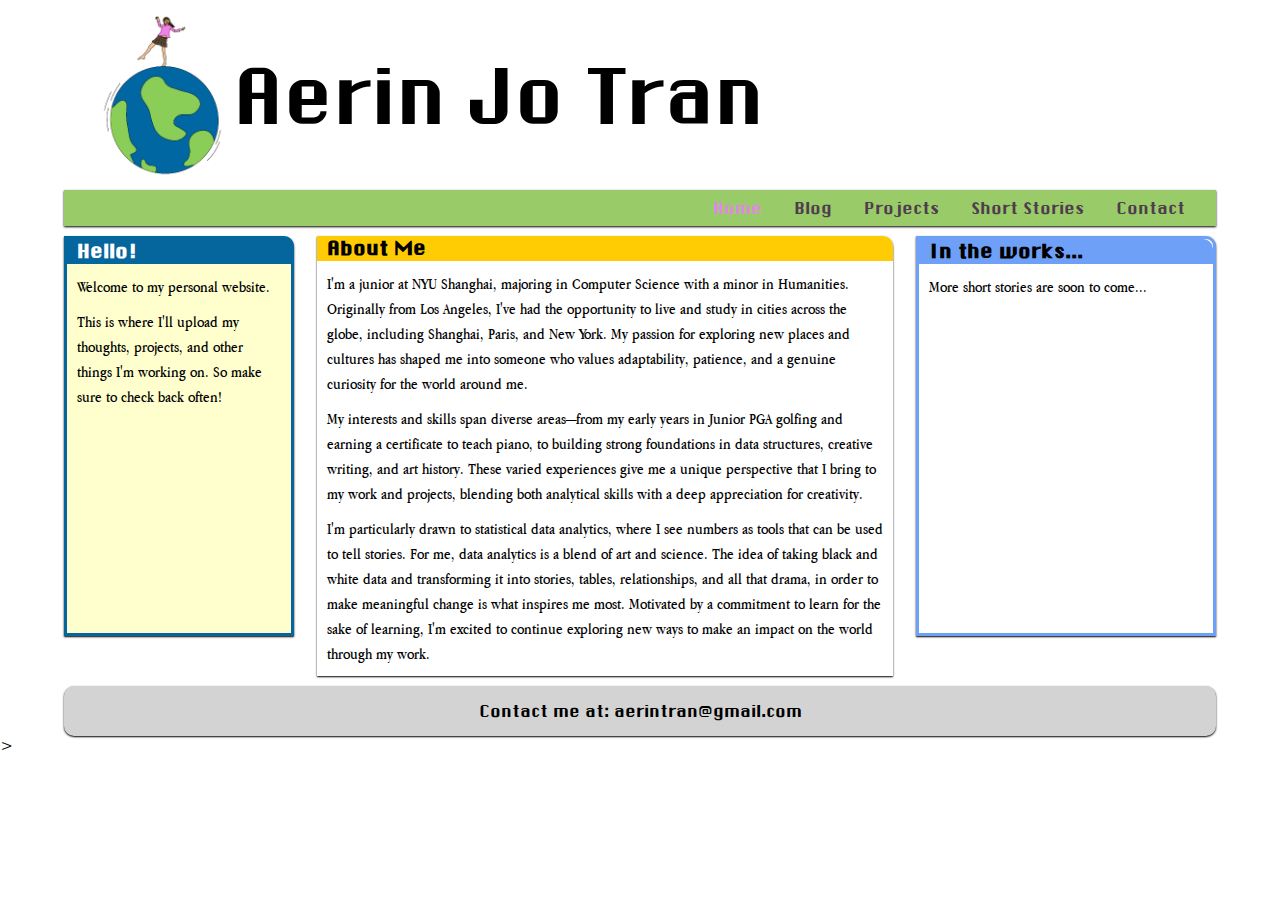
<file: index.html>
<!DOCTYPE html>
<html lang="en">
<html>
    <head>
        <meta charset="UTF-8">
        <title>Aerin Jo Tran</title>
        <link rel="stylesheet" href="app.css"/>
    </head>
    <div id="wrapper-div">

    <body>
        <div id="logo-div">
            <img src="images/logo_image.png" alt="logo" style="float: left; margin-left: 10px; height: 170px;">
            Aerin Jo Tran
        </div>

        <nav class="navbar">
            <div class="container">
          
              <div class="navbar-menu" id="open-navbar1">
                <ul class="navbar-nav">
                  <li class="nav-item" id="home"><a href="index.html">Home</a></li>
                  <li class="nav-item" id="blog"><a href="blog.html">Blog</a></li>
                  <li class="nav-item" id="projects"><a href="projects.html">Projects</a></li>
                  <li class="nav-item" id="research"><a href="short_stories.html">Short Stories</a></li>
                  <li class="nav-item" id="contact"><a href="contact_me.html">Contact</a></li>
                </ul>
              </div>
            </div>
        </nav>            


        <div id="main-div" class="clearfix">
            <div id="sidebar-div">
                <div id="sidebarTitle-div">
                    <h3>Hello!</h3>
                </div>
                <p>
                    Welcome to my personal website.
                </p>
                <p>
                    This is where I'll upload my thoughts, projects, and other things I'm working on. So make sure 
                    to check back often!
                </p>
            </div>
            <div id="new-div">
                <div id="newTitle-div">
                    <h3>In the works...</h3>
                </div>
                <p>
                    More short stories are soon to come...
                </p>

            </div>
            <div id="body-div">
                <div id="bodyTitle-div">
                    <h3>About Me</h3>
                </div>
                <p>
                    I'm a junior at NYU Shanghai, majoring in Computer Science with a minor in Humanities. Originally 
                    from Los Angeles, I've had the opportunity to live and study in cities across the globe, including Shanghai, 
                    Paris, and New York. My passion for exploring new places and cultures has shaped
                     me into someone who values adaptability, patience, and a genuine curiosity for the world around 
                     me.
                </p>
                <p>
                    My interests and skills span diverse areas—from my early years in Junior PGA golfing and earning a 
                    certificate to teach piano, to building strong foundations in data structures, creative writing, 
                    and art history. These varied experiences give me a unique perspective that I bring to my work and 
                    projects, blending both analytical skills with a deep appreciation for creativity.
                </p>
                <p>
                    I'm particularly drawn to statistical data analytics, where I see numbers as tools that can be used to tell stories. 
                    For me, data analytics is a blend of art and science. The idea of taking black and white data and transforming it into 
                    stories, tables, relationships, and all that drama, in order to make meaningful change is what inspires me most. 
                    Motivated by a commitment to learn for the sake of learning, I'm excited to continue exploring new ways to make an 
                    impact on the world through my work.
                </p>

    
            </div>
        </div>
        <div id="footer-div">
            Contact me at: aerintran@gmail.com  
        </div>
    </div>
    </body>
    <script src="app.js">  </script>>
</html>
</file>
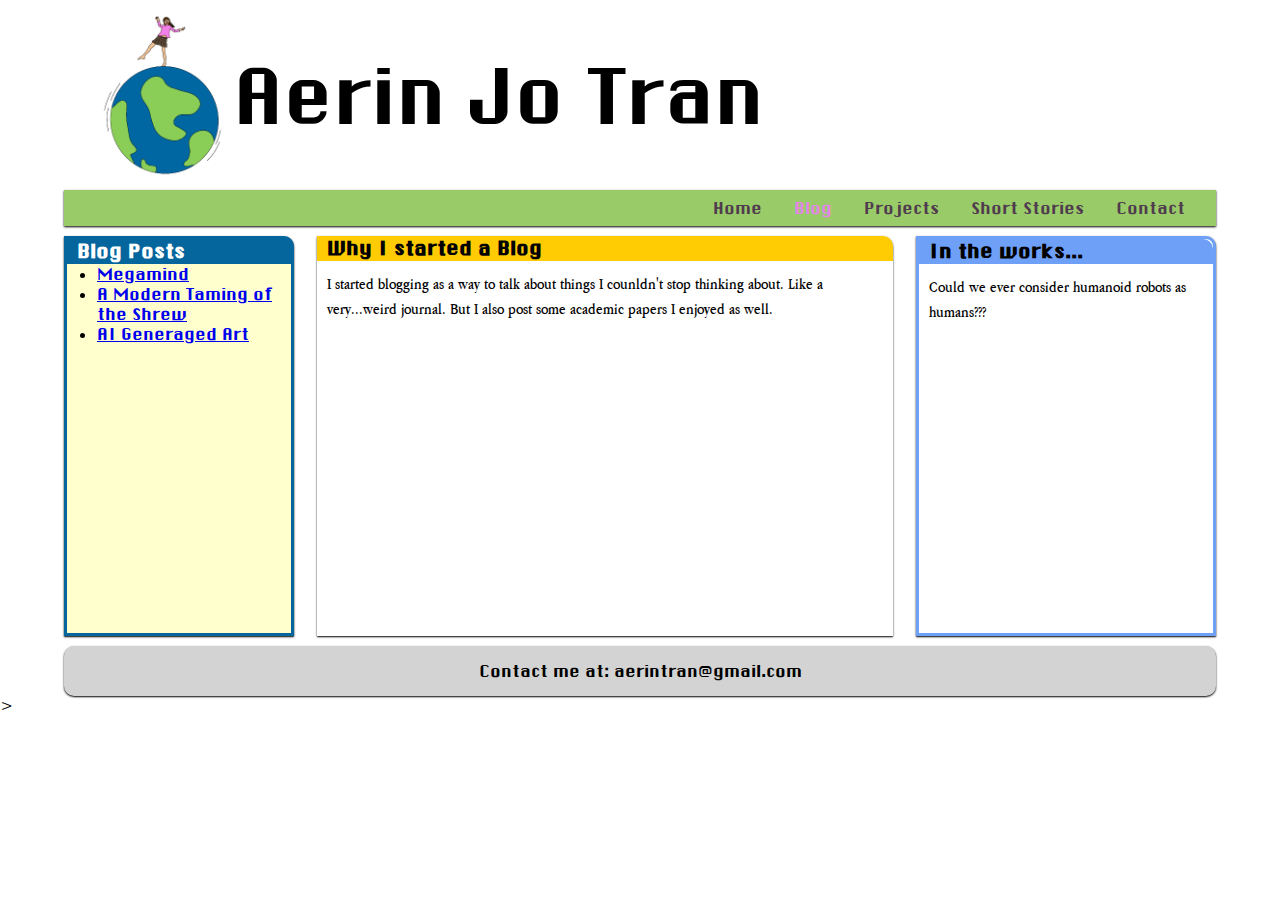
<file: blog.html>
<!DOCTYPE html>
<html lang="en">
<html>
    <head>
        <meta charset="UTF-8">
        <title>Aerin Jo Tran</title>
        <link rel="stylesheet" href="app.css"/>
    </head>
    <div id="wrapper-div">

    <body>
        <div id="logo-div">
            <img src="images/logo_image.png" alt="logo" style="float: left; margin-left: 10px; height: 170px;">
            Aerin Jo Tran
        </div>

        <nav class="navbar">
            <div class="container">
          
              <div class="navbar-menu" id="open-navbar1">
                <ul class="navbar-nav">
                  <li class="nav-item" id="home"><a href="index.html">Home</a></li>
                  <li class="nav-item" id="blog"><a href="blog.html">Blog</a></li>
                  <li class="nav-item" id="projects"><a href="projects.html">Projects</a></li>
                  <li class="nav-item" id="research"><a href="short_stories.html">Short Stories</a></li>
                  <li class="nav-item" id="contact"><a href="contact_me.html">Contact</a></li>
                </ul>
              </div>
            </div>
        </nav>            


        <div id="main-div" class="clearfix">
            <div id="sidebar-div">
                <div id="sidebarTitle-div">
                    <h3>Blog Posts</h3>
                </div>
                <ul>
                    <li><a href="post1.html">Megamind</a></li>
                    <li><a href="post2.html">A Modern Taming of the Shrew</a></li>
                    <li><a href="post3.html">AI Generaged Art</a></li>
                </ul>
            </div>
            <div id="new-div">
                <div id="newTitle-div">
                    <h3>In the works...</h3>
                </div>
                <p>
                    Could we ever consider humanoid robots as humans???
                </p>

            </div>
            <div id="body-div">
                <div id="bodyTitle-div">
                    <h3>Why I started a Blog</h3>
                </div>
                <p>
                    I started blogging as a way to talk about things I counldn't stop thinking about. Like a very...weird 
                    journal. But I also post some academic papers I enjoyed as well.
                </p>

    
            </div>
        </div>
        <div id="footer-div">
            Contact me at: aerintran@gmail.com  
        </div>
    </div>
    </body>
    <script src="app.js">  </script>>
</html>
</file>
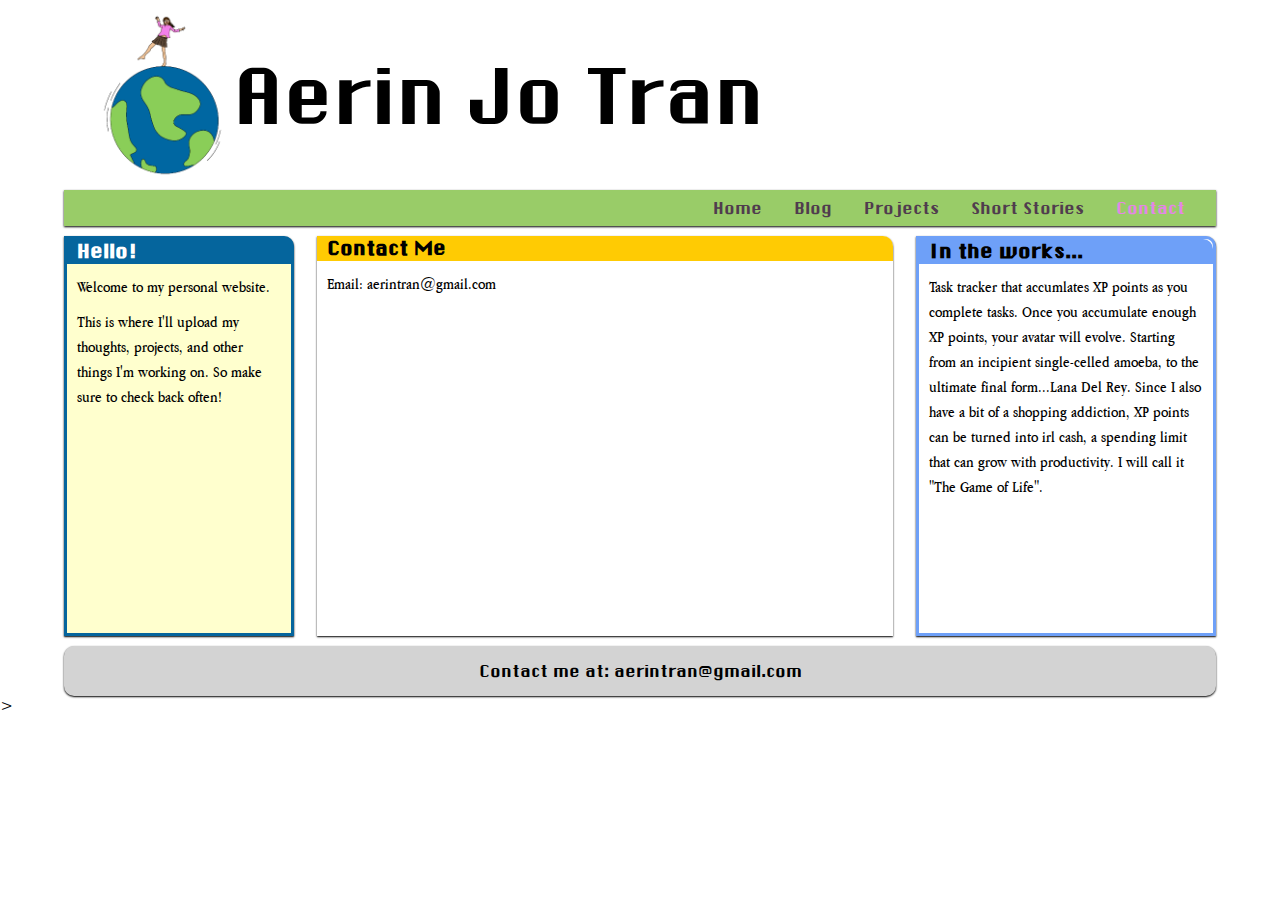
<file: contact_me.html>
<!DOCTYPE html>
<html lang="en">
<html>
    <head>
        <meta charset="UTF-8">
        <title>Aerin Jo Tran</title>
        <link rel="stylesheet" href="app.css"/>
    </head>
    <div id="wrapper-div">

    <body>
        <div id="logo-div">
            <img src="images/logo_image.png" alt="logo" style="float: left; margin-left: 10px; height: 170px;">
            Aerin Jo Tran
        </div>

        <nav class="navbar">
            <div class="container">
          
              <div class="navbar-menu" id="open-navbar1">
                <ul class="navbar-nav">
                  <li class="nav-item" id="home"><a href="index.html">Home</a></li>
                  <li class="nav-item" id="blog"><a href="blog.html">Blog</a></li>
                  <li class="nav-item" id="projects"><a href="projects.html">Projects</a></li>
                  <li class="nav-item" id="research"><a href="short_stories.html">Short Stories</a></li>
                  <li class="nav-item" id="contact"><a href="contact_me.html">Contact</a></li>
                </ul>
              </div>
            </div>
        </nav>            


        <div id="main-div" class="clearfix">
            <div id="sidebar-div">
                <div id="sidebarTitle-div">
                    <h3>Hello!</h3>
                </div>
                <p>
                    Welcome to my personal website.
                </p>
                <p>
                    This is where I'll upload my thoughts, projects, and other things I'm working on. So make sure 
                    to check back often!
                </p>
            </div>
            <div id="new-div">
                <div id="newTitle-div">
                    <h3>In the works...</h3>
                </div>
                <p>
                    Task tracker that accumlates XP points as you complete tasks. Once you accumulate enough XP points, your
                    avatar will evolve. Starting from an incipient single-celled amoeba, to the ultimate final form...Lana 
                    Del Rey. Since I also have a bit of a shopping addiction, XP points can be turned into irl cash, a 
                    spending limit that can grow with productivity. I will call it "The Game of Life".
                </p>

            </div>
            <div id="body-div">
                <div id="bodyTitle-div">
                    <h3>Contact Me</h3>
                </div>
                <p>
                    Email: aerintran@gmail.com

                </p>
                <a href="#" target="_blank" class="social-icon social-icon--facebook"></a>


    
            </div>
        </div>
        <div id="footer-div">
            Contact me at: aerintran@gmail.com  
        </div>
    </div>
    </body>
    <script src="app.js">  </script>>
</html>
</file>
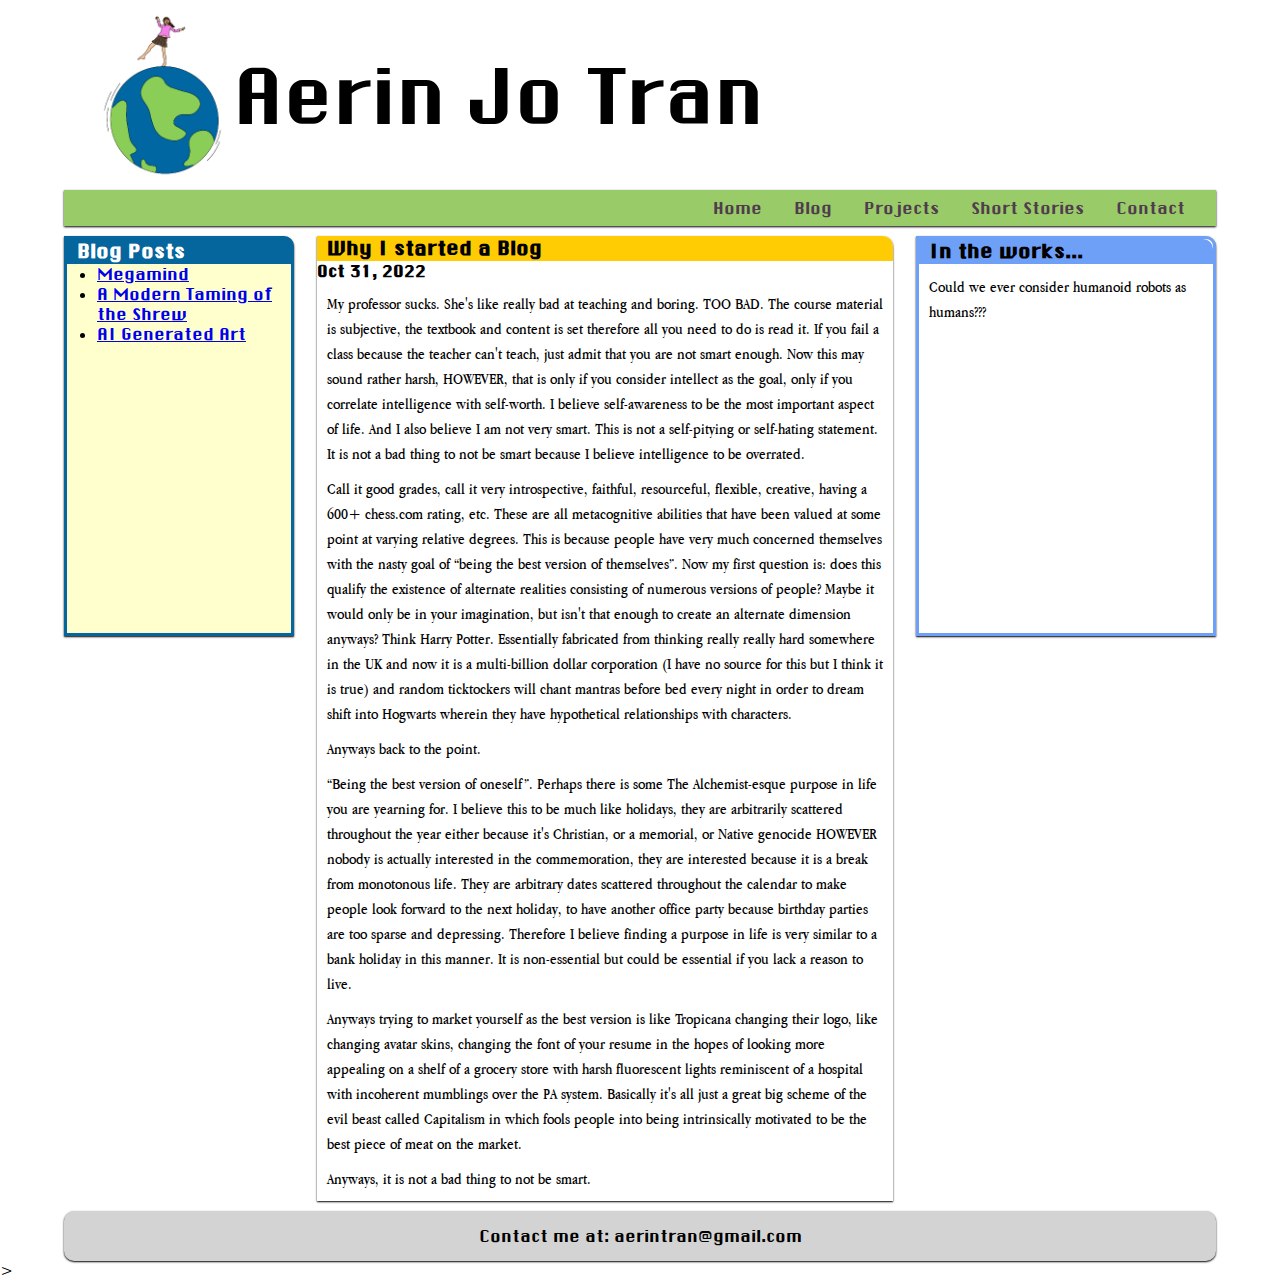
<file: post1.html>
<!DOCTYPE html>
<html lang="en">
<html>
    <head>
        <meta charset="UTF-8">
        <title>Aerin Jo Tran</title>
        <link rel="stylesheet" href="app.css"/>
    </head>
    <div id="wrapper-div">

    <body>
        <div id="logo-div">
            <img src="images/logo_image.png" alt="logo" style="float: left; margin-left: 10px; height: 170px;">
            Aerin Jo Tran
        </div>

        <nav class="navbar">
            <div class="container">
          
              <div class="navbar-menu" id="open-navbar1">
                <ul class="navbar-nav">
                  <li class="nav-item" id="home"><a href="index.html">Home</a></li>
                  <li class="nav-item" id="blog"><a href="blog.html">Blog</a></li>
                  <li class="nav-item" id="projects"><a href="projects.html">Projects</a></li>
                  <li class="nav-item" id="research"><a href="short_stories.html">Short Stories</a></li>
                  <li class="nav-item" id="contact"><a href="contact_me.html">Contact</a></li>
                </ul>
              </div>
            </div>
        </nav>            


        <div id="main-div" class="clearfix">
            <div id="sidebar-div">
                <div id="sidebarTitle-div">
                    <h3>Blog Posts</h3>
                </div>
                <ul>
                    <li><a href="post1.html">Megamind</a></li>
                    <li><a href="post2.html">A Modern Taming of the Shrew</a></li>
                    <li><a href="post3.html">AI Generated Art</a></li>
                </ul>
            </div>
            <div id="new-div">
                <div id="newTitle-div">
                    <h3>In the works...</h3>
                </div>
                <p>
                    Could we ever consider humanoid robots as humans???
                </p>

            </div>
            <div id="body-div">
                <div id="bodyTitle-div">
                    <h3>Why I started a Blog</h3>
            </div>
            <h4>Oct 31, 2022</h4>
            <p>
              My professor sucks. She's like really bad at teaching and boring. TOO BAD. The course material is subjective, the textbook and content is set therefore all you need to do is read it. If you fail a class because the teacher can't teach, just admit that you are not smart enough. Now this may sound rather harsh, HOWEVER, that is only if you consider intellect as the goal, only if you correlate intelligence with self-worth. I believe self-awareness to be the most important aspect of life. And I also believe I am not very smart. This is not a self-pitying or self-hating statement. It is not a bad thing to not be smart because I believe intelligence to be overrated.
            </p>
            <p>
              Call it good grades, call it very introspective, faithful, resourceful, flexible, creative, having a 600+ chess.com rating, etc. These are all metacognitive abilities that have been valued at some point at varying relative degrees. This is because people have very much concerned themselves with the nasty goal of “being the best version of themselves”. Now my first question is: does this qualify the existence of alternate realities consisting of numerous versions of people? Maybe it would only be in your imagination, but isn't that enough to create an alternate dimension anyways? Think Harry Potter. Essentially fabricated from thinking really really hard somewhere in the UK and now it is a multi-billion dollar corporation (I have no source for this but I think it is true) and random ticktockers will chant mantras before bed every night in order to dream shift into Hogwarts wherein they have hypothetical relationships with characters.
            </p>
            <p>
              Anyways back to the point.
            </p>
            <p> 
              “Being the best version of oneself”. Perhaps there is some The Alchemist-esque purpose in life you are yearning for. I believe this to be much like holidays, they are arbitrarily scattered throughout the year either because it's Christian, or a memorial, or Native genocide HOWEVER nobody is actually interested in the commemoration, they are interested because it is a break from monotonous life. They are arbitrary dates scattered throughout the calendar to make people look forward to the next holiday, to have another office party because birthday parties are too sparse and depressing. Therefore I believe finding a purpose in life is very similar to a bank holiday in this manner. It is non-essential but could be essential if you lack a reason to live.
            </p>
            <p>
              Anyways trying to market yourself as the best version is like Tropicana changing their logo, like changing avatar skins, changing the font of your resume in the hopes of looking more appealing on a shelf of a grocery store with harsh fluorescent lights reminiscent of a hospital with incoherent mumblings over the PA system. Basically it's all just a great big scheme of the evil beast called Capitalism in which fools people into being intrinsically motivated to be the best piece of meat on the market.
            </p>
            <p>
              Anyways, it is not a bad thing to not be smart.
            </p>
    
            </div>
        </div>
        <div id="footer-div">
            Contact me at: aerintran@gmail.com  
        </div>
    </div>
    </body>
    <script src="app.js">  </script>>
</html>
</file>
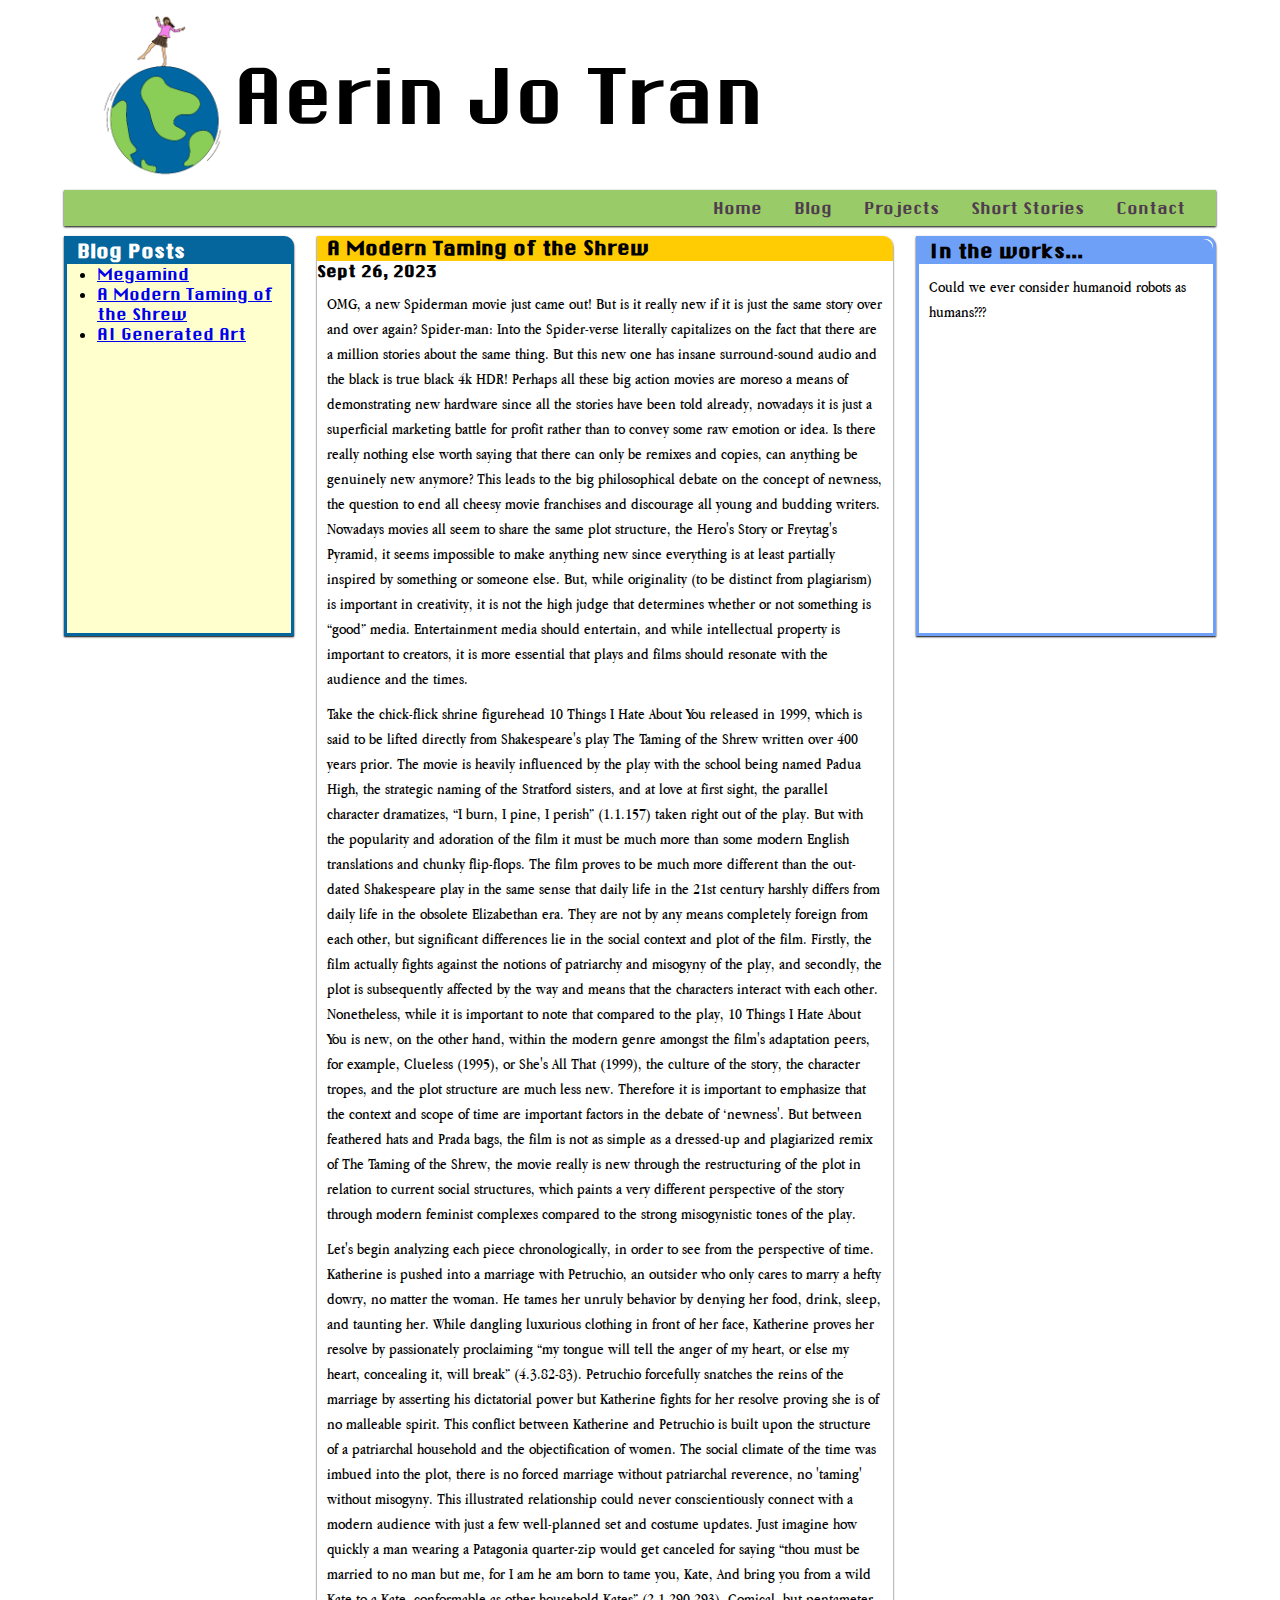
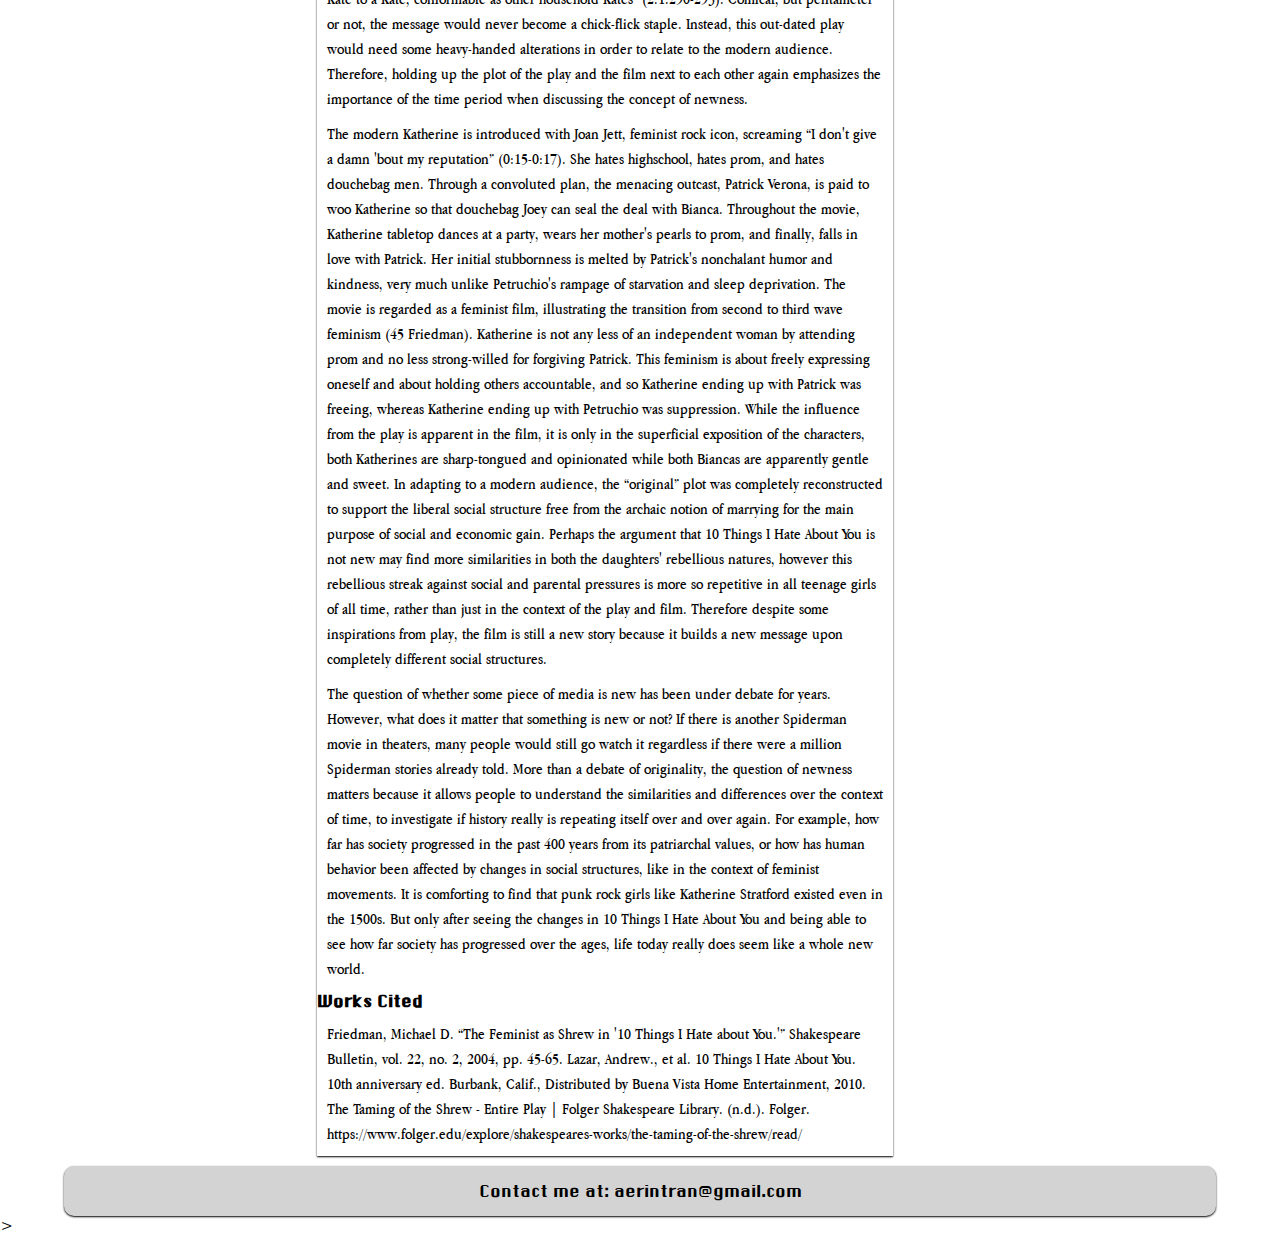
<file: post2.html>
<!DOCTYPE html>
<html lang="en">
<html>
    <head>
        <meta charset="UTF-8">
        <title>Aerin Jo Tran</title>
        <link rel="stylesheet" href="app.css"/>
    </head>
    <div id="wrapper-div">

    <body>
        <div id="logo-div">
            <img src="images/logo_image.png" alt="logo" style="float: left; margin-left: 10px; height: 170px;">
            Aerin Jo Tran
        </div>

        <nav class="navbar">
            <div class="container">
          
              <div class="navbar-menu" id="open-navbar1">
                <ul class="navbar-nav">
                  <li class="nav-item" id="home"><a href="index.html">Home</a></li>
                  <li class="nav-item" id="blog"><a href="blog.html">Blog</a></li>
                  <li class="nav-item" id="projects"><a href="projects.html">Projects</a></li>
                  <li class="nav-item" id="research"><a href="short_stories.html">Short Stories</a></li>
                  <li class="nav-item" id="contact"><a href="contact_me.html">Contact</a></li>
                </ul>
              </div>
            </div>
        </nav>            


        <div id="main-div" class="clearfix">
            <div id="sidebar-div">
                <div id="sidebarTitle-div">
                    <h3>Blog Posts</h3>
                </div>
                <ul>
                    <li><a href="post1.html">Megamind</a></li>
                    <li><a href="post2.html">A Modern Taming of the Shrew</a></li>
                    <li><a href="post3.html">AI Generated Art</a></li>
                </ul>
            </div>
            <div id="new-div">
                <div id="newTitle-div">
                    <h3>In the works...</h3>
                </div>
                <p>
                    Could we ever consider humanoid robots as humans???
                </p>

            </div>
            <div id="body-div">
                <div id="bodyTitle-div">
                    <h3>A Modern Taming of the Shrew</h3>
            </div>
            <h4>Sept 26, 2023</h4>
            <p>
            OMG, a new Spiderman movie just came out! But is it really new if it is just the same story over and over again? Spider-man: Into the Spider-verse literally capitalizes on the fact that there are a million stories about the same thing. But this new one has insane surround-sound audio and the black is true black 4k HDR! Perhaps all these big action movies are moreso a means of demonstrating new hardware since all the stories have been told already, nowadays it is just a superficial marketing battle for profit rather than to convey some raw emotion or idea. Is there really nothing else worth saying that there can only be remixes and copies, can anything be genuinely new anymore? This leads to the big philosophical debate on the concept of newness, the question to end all cheesy movie franchises and discourage all young and budding writers. Nowadays movies all seem to share the same plot structure, the Hero's Story or Freytag's Pyramid, it seems impossible to make anything new since everything is at least partially inspired by something or someone else. But, while originality (to be distinct from plagiarism) is important in creativity, it is not the high judge that determines whether or not something is “good” media. Entertainment media should entertain, and while intellectual property is important to creators, it is more essential that plays and films should resonate with the audience and the times.                
            </p>
            <p>
            Take the chick-flick shrine figurehead 10 Things I Hate About You released in 1999, which is said to be lifted directly from Shakespeare's play The Taming of the Shrew written over 400 years prior. The movie is heavily influenced by the play with the school being named Padua High, the strategic naming of the Stratford sisters, and at love at first sight, the parallel character dramatizes, “I burn, I pine, I perish” (1.1.157) taken right out of the play. But with the popularity and adoration of the film it must be much more than some modern English translations and chunky flip-flops. The film proves to be much more different than the out-dated Shakespeare play in the same sense that daily life in the 21st century harshly differs from daily life in the obsolete Elizabethan era. They are not by any means completely foreign from each other, but significant differences lie in the social context and plot of the film. Firstly, the film actually fights against the notions of patriarchy and misogyny of the play, and secondly, the plot is subsequently affected by the way and means that the characters interact with each other. Nonetheless, while it is important to note that compared to the play, 10 Things I Hate About You is new, on the other hand, within the modern genre amongst the film's adaptation peers, for example, Clueless (1995), or She's All That (1999), the culture of the story, the character tropes, and the plot structure are much less new. Therefore it is important to emphasize that the context and scope of time are important factors in the debate of ‘newness'. But between feathered hats and Prada bags, the film is not as simple as a dressed-up and plagiarized remix of The Taming of the Shrew, the movie really is new through the restructuring of the plot in relation to current social structures, which paints a very different perspective of the story through modern feminist complexes compared to the strong misogynistic tones of the play.
            </p>
            <p>
            Let's begin analyzing each piece chronologically, in order to see from the perspective of time. Katherine is pushed into a marriage with Petruchio, an outsider who only cares to marry a hefty dowry, no matter the woman. He tames her unruly behavior by denying her food, drink, sleep, and taunting her. While dangling luxurious clothing in front of her face, Katherine proves her resolve by passionately proclaiming “my tongue will tell the anger of my heart, or else my heart, concealing it, will break” (4.3.82-83). Petruchio forcefully snatches the reins of the marriage by asserting his dictatorial power but Katherine fights for her resolve proving she is of no malleable spirit. This conflict between Katherine and Petruchio is built upon the structure of a patriarchal household and the objectification of women. The social climate of the time was imbued into the plot, there is no forced marriage without patriarchal reverence, no 'taming' without misogyny. This illustrated relationship could never conscientiously connect with a modern audience with just a few well-planned set and costume updates. Just imagine how quickly a man wearing a Patagonia quarter-zip would get canceled for saying “thou must be married to no man but me, for I am he am born to tame you, Kate, And bring you from a wild Kate to a Kate, conformable as other household Kates” (2.1.290-293). Comical, but pentameter or not, the message would never become a chick-flick staple. Instead, this out-dated play would need some heavy-handed alterations in order to relate to the modern audience. Therefore, holding up the plot of the play and the film next to each other again emphasizes the importance of the time period when discussing the concept of newness.
            </p>
            <p> 
            The modern Katherine is introduced with Joan Jett, feminist rock icon, screaming “I don't give a damn 'bout my reputation” (0:15-0:17). She hates highschool, hates prom, and hates douchebag men. Through a convoluted plan, the menacing outcast, Patrick Verona, is paid to woo Katherine so that douchebag Joey can seal the deal with Bianca. Throughout the movie, Katherine tabletop dances at a party, wears her mother's pearls to prom, and finally, falls in love with Patrick. Her initial stubbornness is melted by Patrick's nonchalant humor and kindness, very much unlike Petruchio's rampage of starvation and sleep deprivation. The movie is regarded as a feminist film, illustrating the transition from second to third wave feminism (45 Friedman). Katherine is not any less of an independent woman by attending prom and no less strong-willed for forgiving Patrick. This feminism is about freely expressing oneself and about holding others accountable, and so Katherine ending up with Patrick was freeing, whereas Katherine ending up with Petruchio was suppression. While the influence from the play is apparent in the film, it is only in the superficial exposition of the characters, both Katherines are sharp-tongued and opinionated while both Biancas are apparently gentle and sweet. In adapting to a modern audience, the “original” plot was completely reconstructed to support the liberal social structure free from the archaic notion of marrying for the main purpose of social and economic gain. Perhaps the argument that 10 Things I Hate About You is not new may find more similarities in both the daughters' rebellious natures, however this rebellious streak against social and parental pressures is more so repetitive in all teenage girls of all time, rather than just in the context of the play and film. Therefore despite some inspirations from play, the film is still a new story because it builds a new message upon completely different social structures.
            </p>
            <p>
            The question of whether some piece of media is new has been under debate for years. However, what does it matter that something is new or not? If there is another Spiderman movie in theaters, many people would still go watch it regardless if there were a million Spiderman stories already told. More than a debate of originality, the question of newness matters because it allows people to understand the similarities and differences over the context of time, to investigate if history really is repeating itself over and over again. For example, how far has society progressed in the past 400 years from its patriarchal values, or how has human behavior been affected by changes in social structures, like in the context of feminist movements. It is comforting to find that punk rock girls like Katherine Stratford existed even in the 1500s. But only after seeing the changes in 10 Things I Hate About You and being able to see how far society has progressed over the ages, life today really does seem like a whole new world.
            </p>
            <h4>Works Cited</h4>
            <p>
                Friedman, Michael D. “The Feminist as Shrew in '10 Things I Hate about You.'” Shakespeare Bulletin, vol. 22, no. 2, 2004, pp. 45-65.
                Lazar, Andrew., et al. 10 Things I Hate About You. 10th anniversary ed. Burbank, Calif., Distributed by Buena Vista Home Entertainment, 2010.
                The Taming of the Shrew - Entire Play | Folger Shakespeare Library. (n.d.). Folger. https://www.folger.edu/explore/shakespeares-works/the-taming-of-the-shrew/read/
            </p>

    
            </div>
        </div>
        <div id="footer-div">
            Contact me at: aerintran@gmail.com  
        </div>
    </div>
    </body>
    <script src="app.js">  </script>>
</html>
</file>
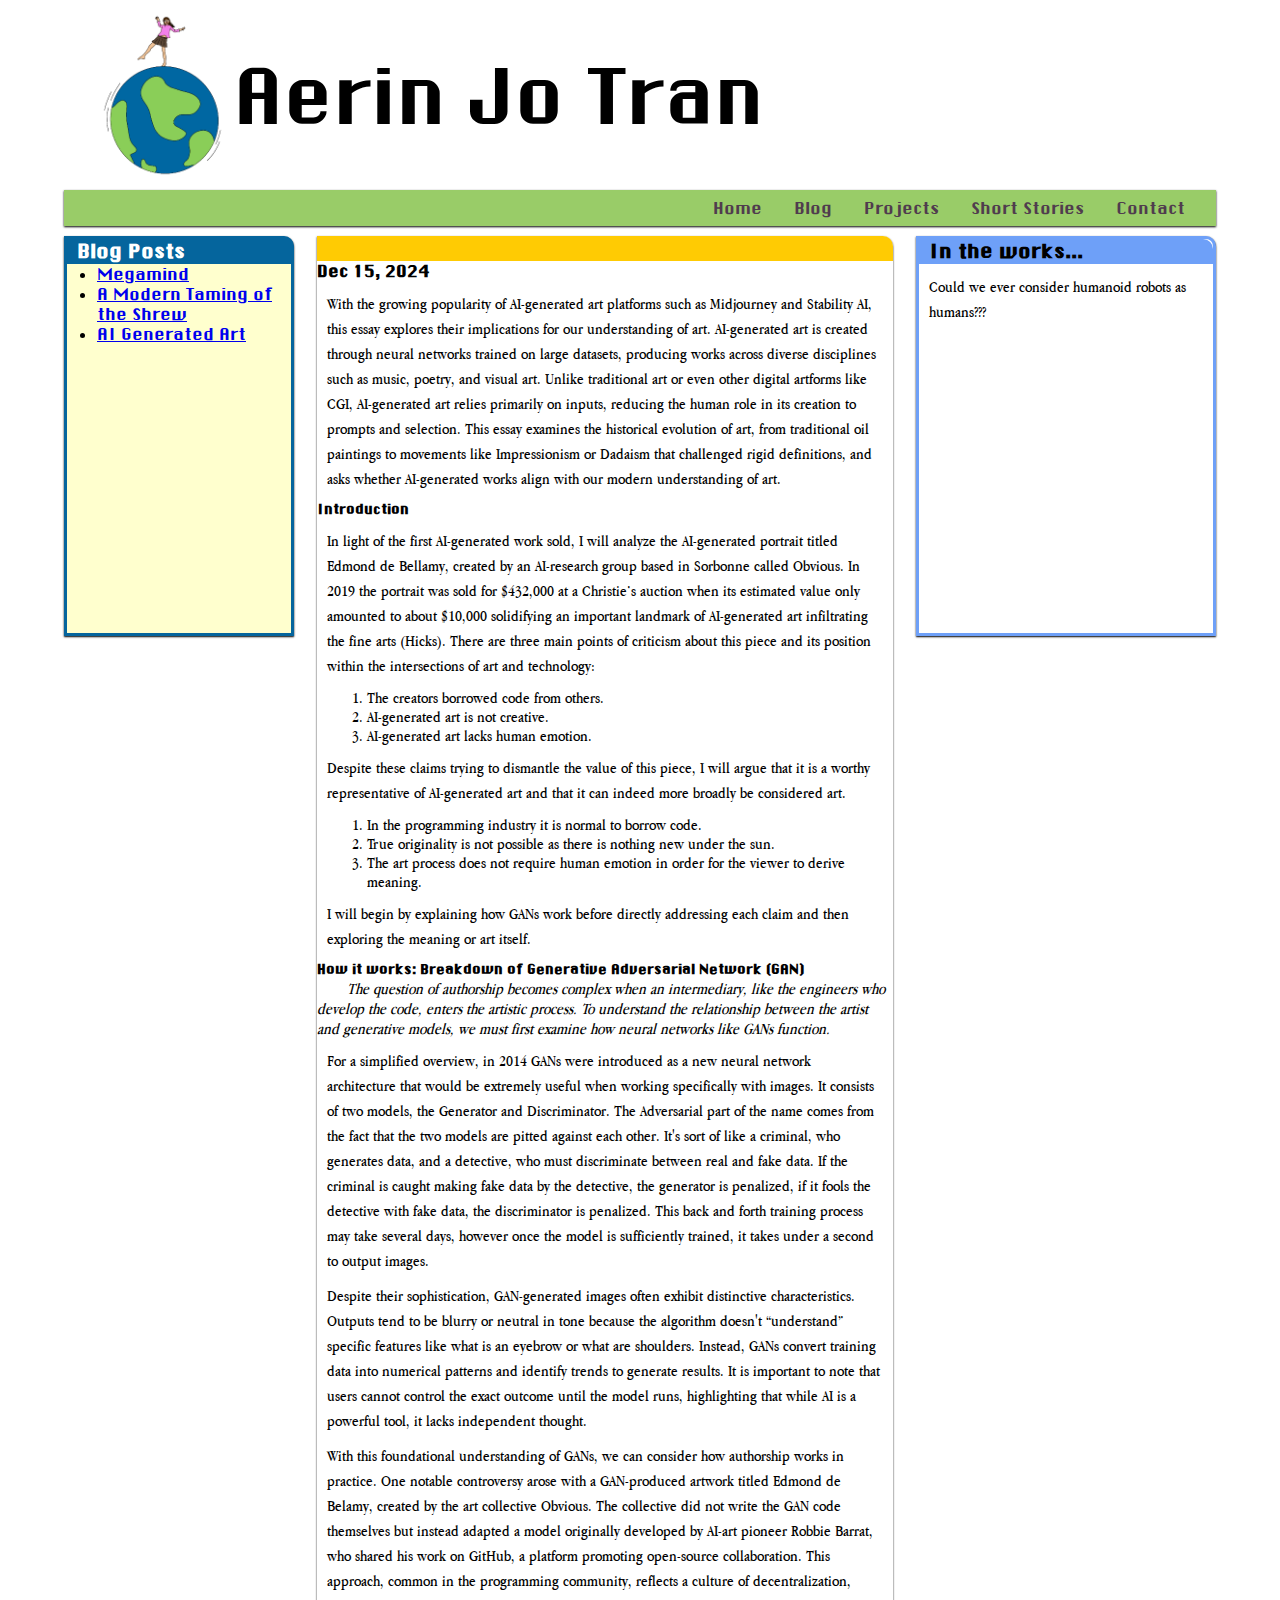
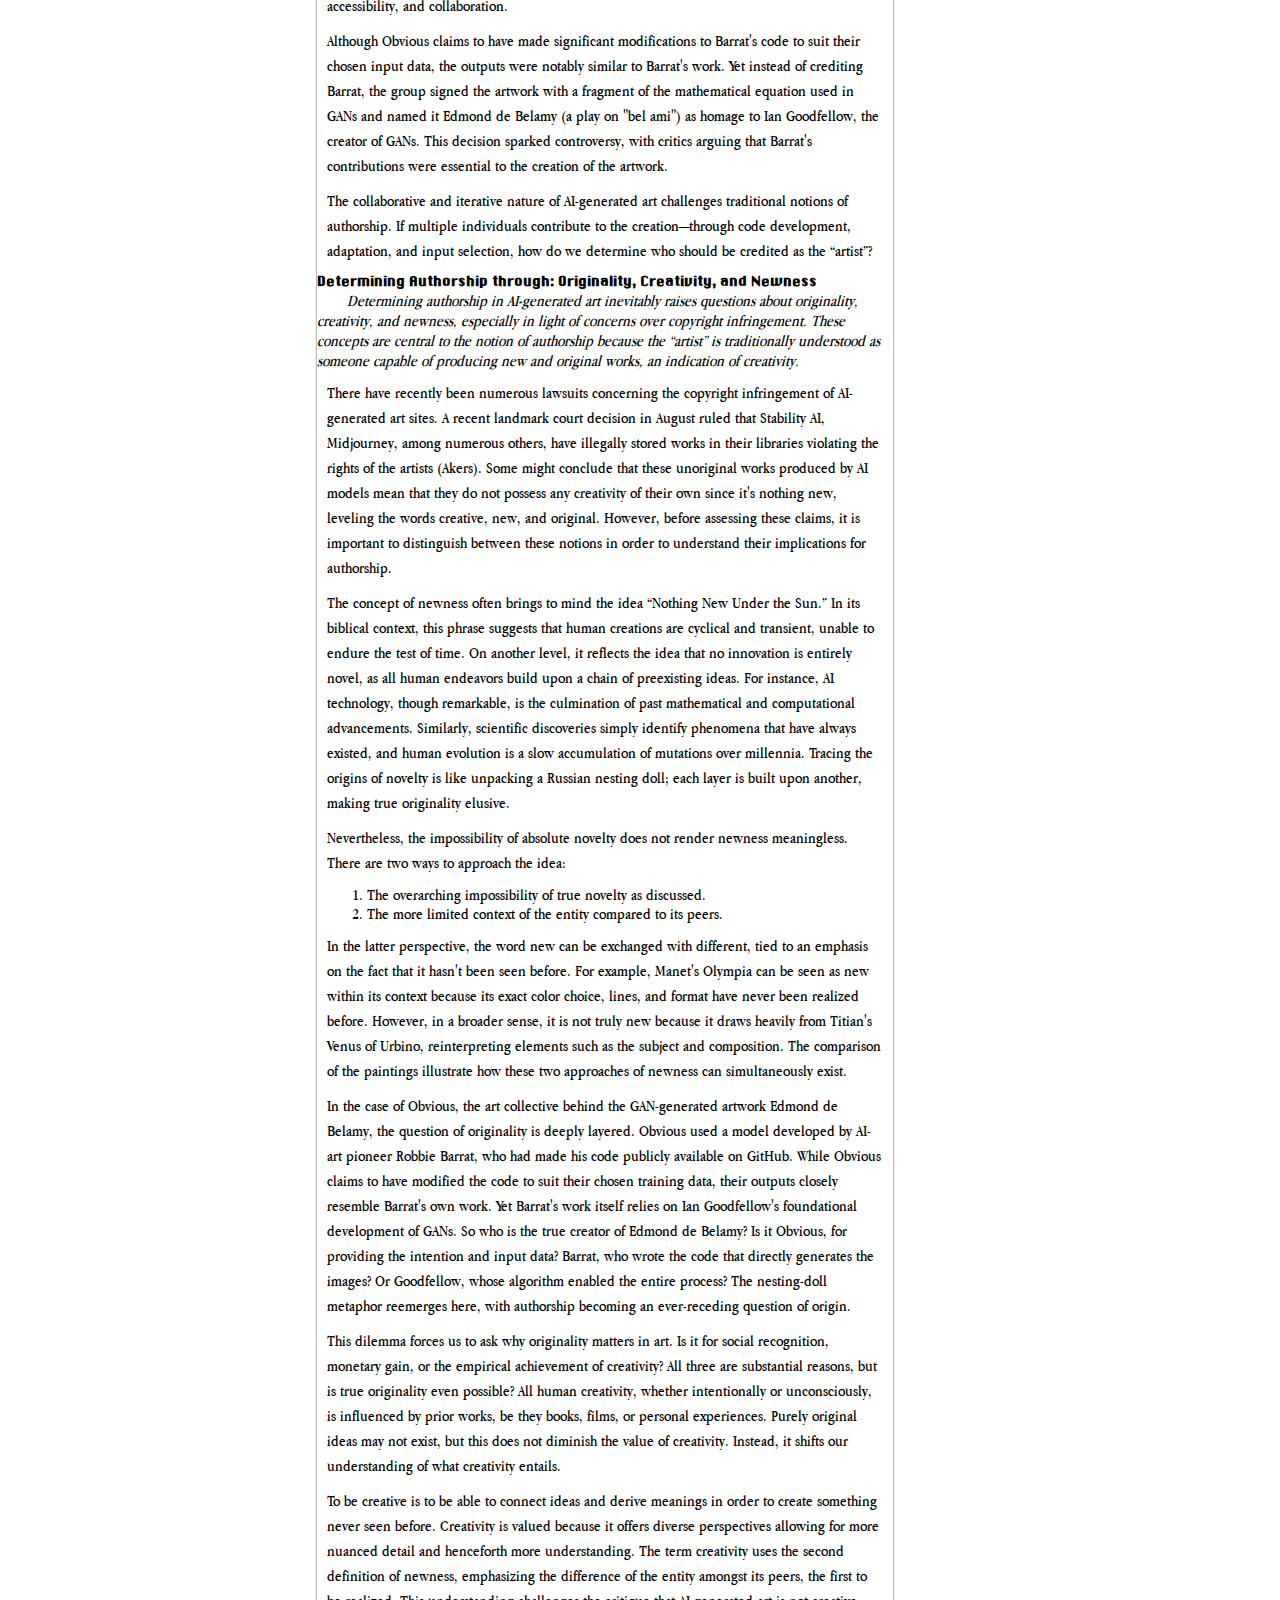
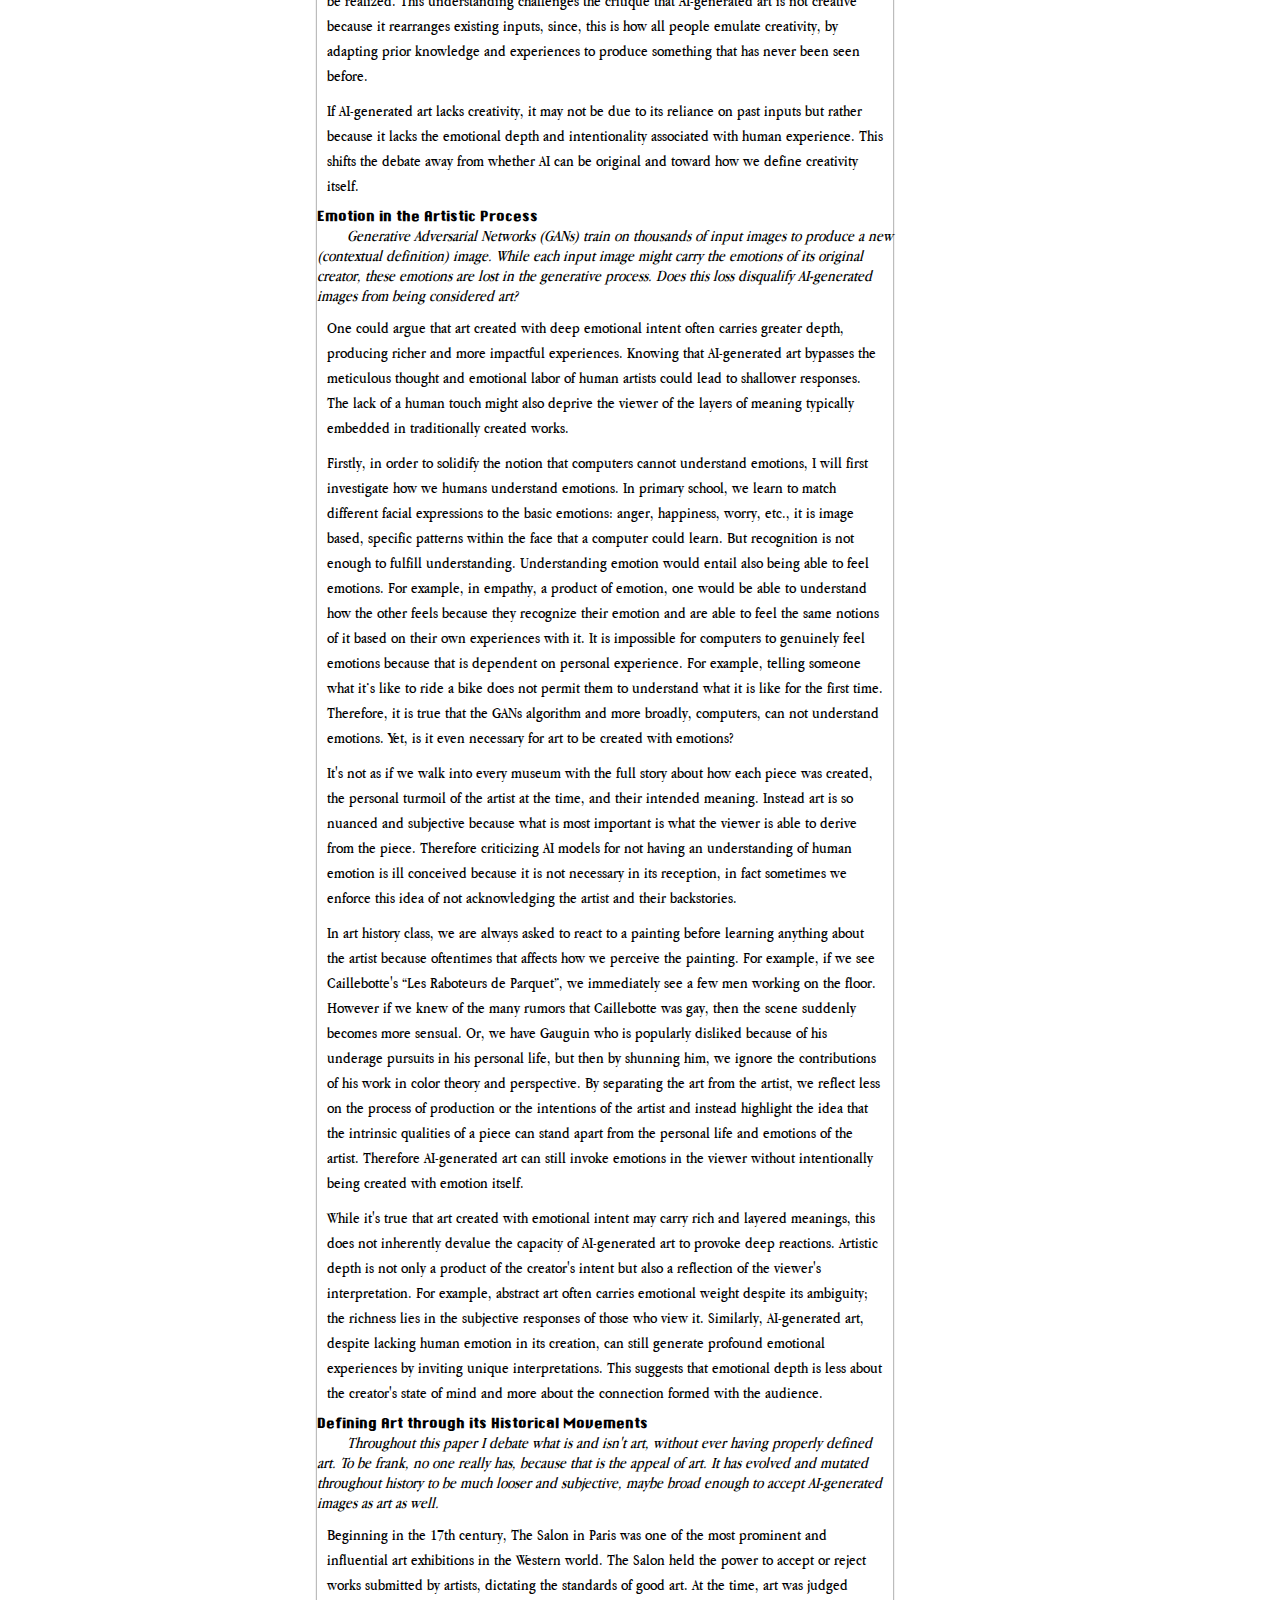
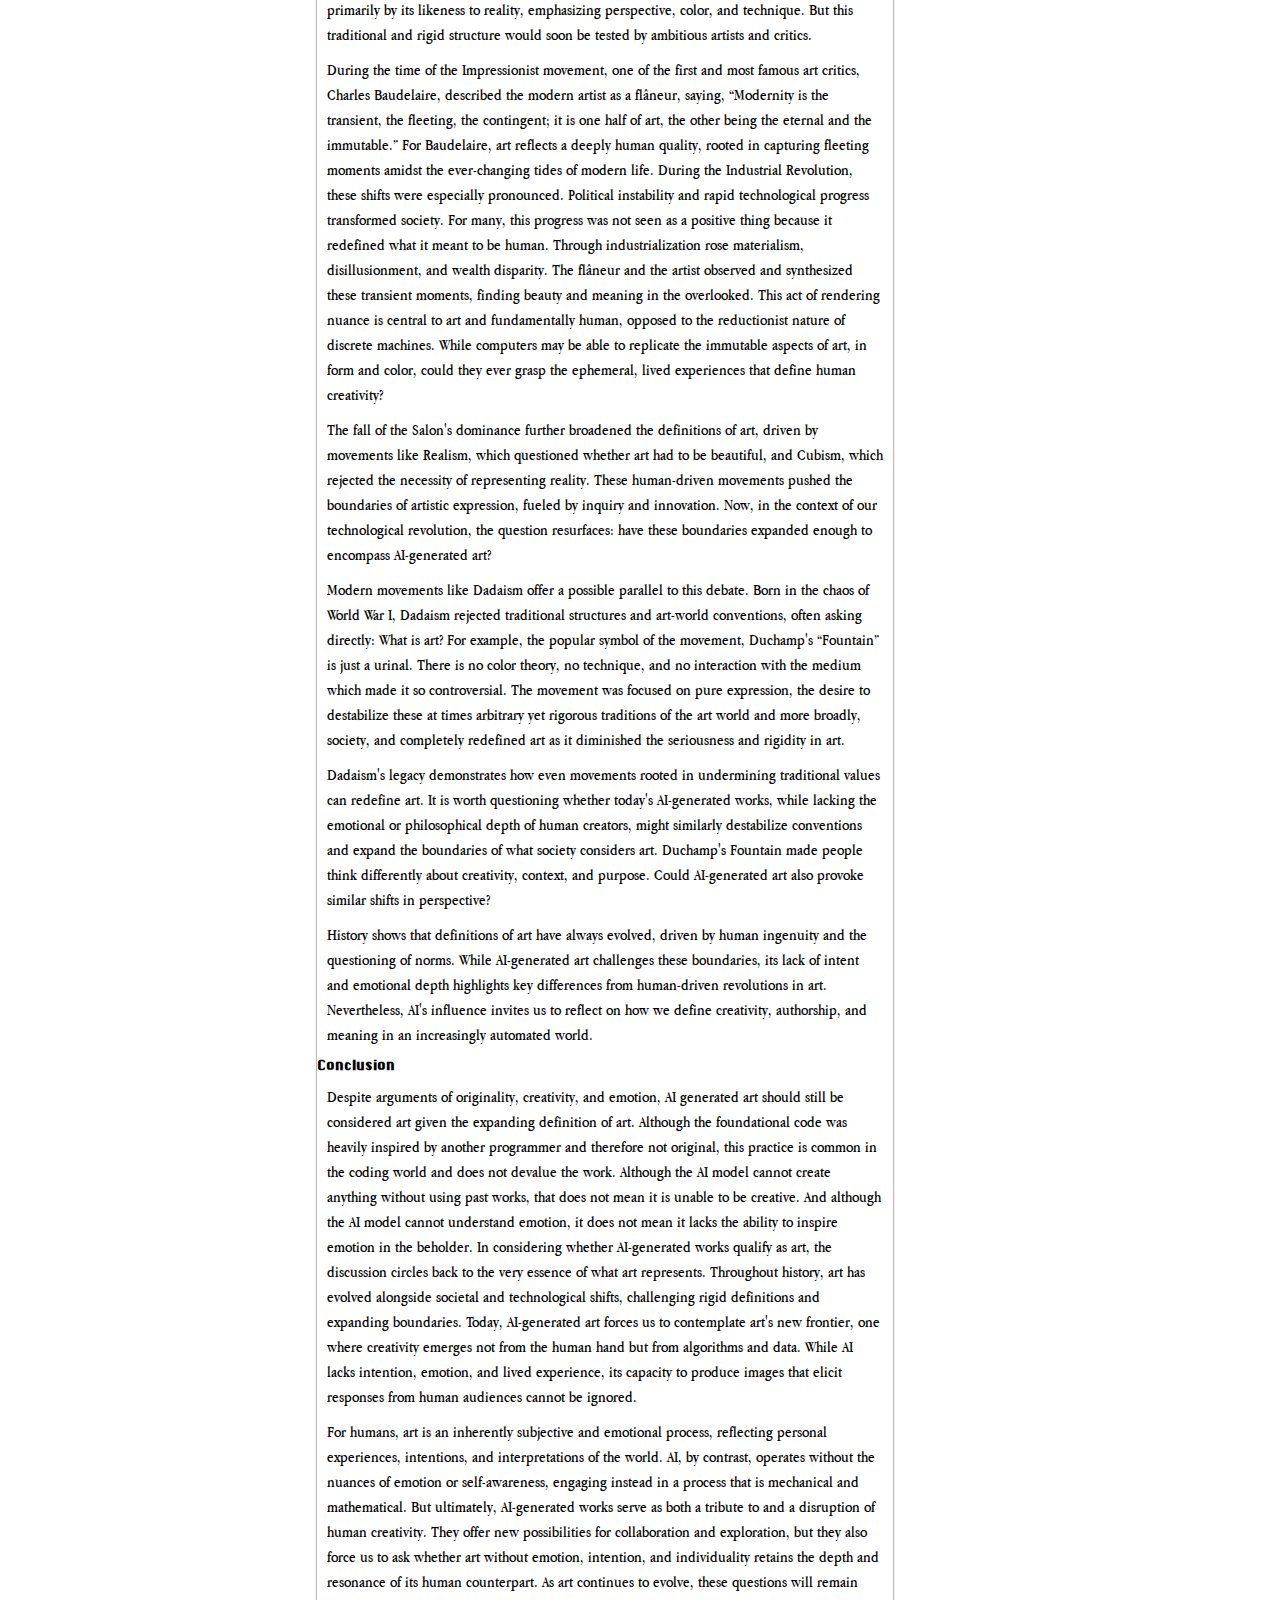
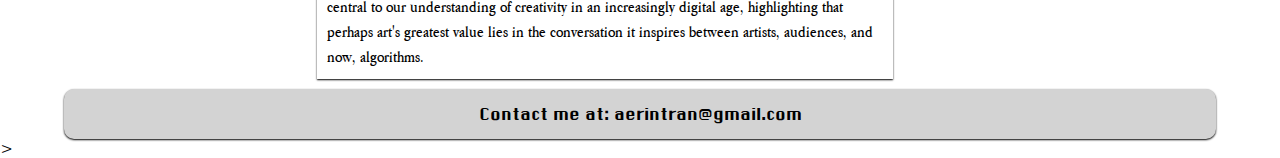
<file: post3.html>
<!DOCTYPE html>
<html lang="en">
<html>
    <head>
        <meta charset="UTF-8">
        <title>Aerin Jo Tran</title>
        <link rel="stylesheet" href="app.css"/>
    </head>
    <div id="wrapper-div">

    <body>
        <div id="logo-div">
            <img src="images/logo_image.png" alt="logo" style="float: left; margin-left: 10px; height: 170px;">
            Aerin Jo Tran
        </div>

        <nav class="navbar">
            <div class="container">
          
              <div class="navbar-menu" id="open-navbar1">
                <ul class="navbar-nav">
                  <li class="nav-item" id="home"><a href="index.html">Home</a></li>
                  <li class="nav-item" id="blog"><a href="blog.html">Blog</a></li>
                  <li class="nav-item" id="projects"><a href="projects.html">Projects</a></li>
                  <li class="nav-item" id="research"><a href="short_stories.html">Short Stories</a></li>
                  <li class="nav-item" id="contact"><a href="contact_me.html">Contact</a></li>
                </ul>
              </div>
            </div>
        </nav>            


        <div id="main-div" class="clearfix">
            <div id="sidebar-div">
                <div id="sidebarTitle-div">
                    <h3>Blog Posts</h3>
                </div>
                <ul>
                    <li><a href="post1.html">Megamind</a></li>
                    <li><a href="post2.html">A Modern Taming of the Shrew</a></li>
                    <li><a href="post3.html">AI Generated Art</a></li>
                </ul>
            </div>
            <div id="new-div">
                <div id="newTitle-div">
                    <h3>In the works...</h3>
                </div>
                <p>
                    Could we ever consider humanoid robots as humans???
                </p>

            </div>

            <div id="body-div">
                <div id="bodyTitle-div">
                    <h3></h3>
            </div>

            <h4>Dec 15, 2024</h4>
            <p>
                With the growing popularity of AI-generated art platforms such as Midjourney and Stability AI, this essay explores their implications for our understanding of art. AI-generated art is created through neural networks trained on large datasets, producing works across diverse disciplines such as music, poetry, and visual art. Unlike traditional art or even other digital artforms like CGI, AI-generated art relies primarily on inputs, reducing the human role in its creation to prompts and selection. This essay examines the historical evolution of art, from traditional oil paintings to movements like Impressionism or Dadaism that challenged rigid definitions, and asks whether AI-generated works align with our modern understanding of art.
            </p>
            <h5>Introduction</h5>
            <p>
                In light of the first AI-generated work sold, I will analyze the AI-generated portrait titled Edmond de Bellamy, created by an AI-research group based in Sorbonne called Obvious. In 2019 the portrait was sold for $432,000 at a Christie’s auction when its estimated value only amounted to about $10,000 solidifying an important landmark of AI-generated art infiltrating the fine arts (Hicks). There are three main points of criticism about this piece and its position within the intersections of art and technology:
            </p>
                <ol>
                    <li style="font-family: 'AppleGaramond', sans-serif; margin-left: 50px;">The creators borrowed code from others.</li>
                    <li style="font-family: 'AppleGaramond', sans-serif; margin-left: 50px;">AI-generated art is not creative.</li>
                    <li style="font-family: 'AppleGaramond', sans-serif; margin-left: 50px;">AI-generated art lacks human emotion.</li>
                </ol>
            <p>
                    Despite these claims trying to dismantle the value of this piece, I will argue that it is a worthy representative of AI-generated art and that it can indeed more broadly be considered art.
            </p>
                <ol>
                    <li style="font-family: 'AppleGaramond', sans-serif; margin-left: 50px;">In the programming industry it is normal to borrow code.</li>
                    <li style="font-family: 'AppleGaramond', sans-serif; margin-left: 50px;">True originality is not possible as there is nothing new under the sun.</li>
                    <li style="font-family: 'AppleGaramond', sans-serif; margin-left: 50px;">The art process does not require human emotion in order for the viewer to derive meaning.</li>
                </ol>
            <p>
                I will begin by explaining how GANs work before directly addressing each claim and then exploring the meaning or art itself. 
            </p>

            <h5>How it works: Breakdown of Generative Adversarial Network (GAN)</h5>
            <i>
                The question of authorship becomes complex when an intermediary, like the engineers who develop the code, enters the artistic process. To understand the relationship between the artist and generative models, we must first examine how neural networks like GANs function.  
            </i>
            <p>
                For a simplified overview, in 2014 GANs were introduced as a new neural network architecture that would be extremely useful when working specifically with images. It consists of two models, the Generator and Discriminator. The Adversarial part of the name comes from the fact that the two models are pitted against each other. It's sort of like a criminal, who generates data, and a detective, who must discriminate between real and fake data. If the criminal is caught making fake data by the detective, the generator is penalized, if it fools the detective with fake data, the discriminator is penalized. This back and forth training process may take several days, however once the model is sufficiently trained, it takes under a second to output images.
            </p>
            <p>
                Despite their sophistication, GAN-generated images often exhibit distinctive characteristics. Outputs tend to be blurry or neutral in tone because the algorithm doesn't “understand” specific features like what is an eyebrow or what are shoulders. Instead, GANs convert training data into numerical patterns and identify trends to generate results. It is important to note that users cannot control the exact outcome until the model runs, highlighting that while AI is a powerful tool, it lacks independent thought.
            </p>
            <p>
                With this foundational understanding of GANs, we can consider how authorship works in practice. One notable controversy arose with a GAN-produced artwork titled Edmond de Belamy, created by the art collective Obvious. The collective did not write the GAN code themselves but instead adapted a model originally developed by AI-art pioneer Robbie Barrat, who shared his work on GitHub, a platform promoting open-source collaboration. This approach, common in the programming community, reflects a culture of decentralization, accessibility, and collaboration.
            </p>
            <p>
                Although Obvious claims to have made significant modifications to Barrat's code to suit their chosen input data, the outputs were notably similar to Barrat's work. Yet instead of crediting Barrat, the group signed the artwork with a fragment of the mathematical equation used in GANs and named it Edmond de Belamy (a play on "bel ami") as homage to Ian Goodfellow, the creator of GANs. This decision sparked controversy, with critics arguing that Barrat's contributions were essential to the creation of the artwork.
            </p>
            <p>
                The collaborative and iterative nature of AI-generated art challenges traditional notions of authorship. If multiple individuals contribute to the creation—through code development, adaptation, and input selection, how do we determine who should be credited as the “artist”? 
            </p>
            
            <h5>Determining Authorship through: Originality, Creativity, and Newness </h5>
            <i>
                Determining authorship in AI-generated art inevitably raises questions about originality, creativity, and newness, especially in light of concerns over copyright infringement. These concepts are central to the notion of authorship because the “artist” is traditionally understood as someone capable of producing new and original works, an indication of creativity.
            </i>
            <p>
                There have recently been numerous lawsuits concerning the copyright infringement of AI-generated art sites. A recent landmark court decision in August ruled that Stability AI, Midjourney, among numerous others, have illegally stored works in their libraries violating the rights of the artists (Akers). Some might conclude that these unoriginal works produced by AI models mean that they do not possess any creativity of their own since it's nothing new, leveling the words creative, new, and original. However, before assessing these claims, it is important to distinguish between these notions in order to understand their implications for authorship.
            </p>
            <p>
                The concept of newness often brings to mind the idea “Nothing New Under the Sun.” In its biblical context, this phrase suggests that human creations are cyclical and transient, unable to endure the test of time. On another level, it reflects the idea that no innovation is entirely novel, as all human endeavors build upon a chain of preexisting ideas. For instance, AI technology, though remarkable, is the culmination of past mathematical and computational advancements. Similarly, scientific discoveries simply identify phenomena that have always existed, and human evolution is a slow accumulation of mutations over millennia. Tracing the origins of novelty is like unpacking a Russian nesting doll; each layer is built upon another, making true originality elusive.
            </p>
            <p>
                Nevertheless, the impossibility of absolute novelty does not render newness meaningless. There are two ways to approach the idea:
            </p>
            <ol>
                <li style="font-family: 'AppleGaramond', sans-serif; margin-left: 50px;">The overarching impossibility of true novelty as discussed.</li>
                <li style="font-family: 'AppleGaramond', sans-serif; margin-left: 50px;">The more limited context of the entity compared to its peers.</li>
            </ol>
            <p>
                In the latter perspective, the word new can be exchanged with different, tied to an emphasis on the fact that it hasn't been seen before. For example, Manet's Olympia can be seen as new within its context because its exact color choice, lines, and format have never been realized before. However, in a broader sense, it is not truly new because it draws heavily from Titian's Venus of Urbino, reinterpreting elements such as the subject and composition. The comparison of the paintings illustrate how these two approaches of newness can simultaneously exist. 
            </p>
            <p>
                In the case of Obvious, the art collective behind the GAN-generated artwork Edmond de Belamy, the question of originality is deeply layered. Obvious used a model developed by AI-art pioneer Robbie Barrat, who had made his code publicly available on GitHub. While Obvious claims to have modified the code to suit their chosen training data, their outputs closely resemble Barrat's own work. Yet Barrat's work itself relies on Ian Goodfellow's foundational development of GANs. So who is the true creator of Edmond de Belamy? Is it Obvious, for providing the intention and input data? Barrat, who wrote the code that directly generates the images? Or Goodfellow, whose algorithm enabled the entire process? The nesting-doll metaphor reemerges here, with authorship becoming an ever-receding question of origin.
            </p>
            <p>
                This dilemma forces us to ask why originality matters in art. Is it for social recognition, monetary gain, or the empirical achievement of creativity? All three are substantial reasons, but is true originality even possible? All human creativity, whether intentionally or unconsciously, is influenced by prior works, be they books, films, or personal experiences. Purely original ideas may not exist, but this does not diminish the value of creativity. Instead, it shifts our understanding of what creativity entails.
            </p>
            <p>
                To be creative is to be able to connect ideas and derive meanings in order to create something never seen before. Creativity is valued because it offers diverse perspectives allowing for more nuanced detail and henceforth more understanding. The term creativity uses the second definition of newness, emphasizing the difference of the entity amongst its peers, the first to be realized. This understanding challenges the critique that AI-generated art is not creative because it rearranges existing inputs, since, this is how all people emulate creativity, by adapting prior knowledge and experiences to produce something that has never been seen before.
            </p>
            <p>
                If AI-generated art lacks creativity, it may not be due to its reliance on past inputs but rather because it lacks the emotional depth and intentionality associated with human experience. This shifts the debate away from whether AI can be original and toward how we define creativity itself.
            </p>

            <h5>Emotion in the Artistic Process</h5>
            <i>
                Generative Adversarial Networks (GANs) train on thousands of input images to produce a new (contextual definition) image. While each input image might carry the emotions of its original creator, these emotions are lost in the generative process. Does this loss disqualify AI-generated images from being considered art?
            </i>
            <p>
                One could argue that art created with deep emotional intent often carries greater depth, producing richer and more impactful experiences. Knowing that AI-generated art bypasses the meticulous thought and emotional labor of human artists could lead to shallower responses. The lack of a human touch might also deprive the viewer of the layers of meaning typically embedded in traditionally created works.
            </p>
            <p>
                Firstly, in order to solidify the notion that  computers cannot understand emotions, I will first investigate how we humans understand emotions. In primary school, we learn to match different facial expressions to the basic emotions: anger, happiness, worry, etc., it is image based, specific patterns within the face that a computer could learn. But recognition is not enough to fulfill understanding. Understanding emotion would entail also being able to feel emotions. For example, in empathy, a product of emotion, one would be able to understand how the other feels because they recognize their emotion and are able to feel the same notions of it based on their own experiences with it. It is impossible for computers to genuinely feel emotions because that is dependent on personal experience. For example, telling someone what it’s like to ride a bike does not permit them to understand what it is like for the first time. Therefore, it is true that the GANs algorithm and more broadly, computers, can not understand emotions. Yet, is it even necessary for art to be created with emotions?
            </p>
            <p>
                It's not as if we walk into every museum with the full story about how each piece was created, the personal turmoil of the artist at the time, and their intended meaning. Instead art is so nuanced and subjective because what is most important is what the viewer is able to derive from the piece. Therefore criticizing AI models for not having an understanding of human emotion is ill conceived because it is not necessary in its reception, in fact sometimes we enforce this idea of not acknowledging the artist and their backstories.
            </p>
            <p>
                In art history class, we are always asked to react to a painting before learning anything about the artist because oftentimes that affects how we perceive the painting. For example, if we see Caillebotte's “Les Raboteurs de Parquet”, we immediately see a few men working on the floor. However if we knew of the many rumors that Caillebotte was gay, then the scene suddenly becomes more sensual. Or, we have Gauguin who is popularly disliked because of his underage pursuits in his personal life, but then by shunning him, we ignore the contributions of his work in color theory and perspective. By separating the art from the artist, we reflect less on the process of production or the intentions of the artist and instead highlight the idea that the intrinsic qualities of a piece can stand apart from the personal life and emotions of the artist. Therefore AI-generated art can still invoke emotions in the viewer without intentionally being created with emotion itself. 
            </p>
            <p>
                While it's true that art created with emotional intent may carry rich and layered meanings, this does not inherently devalue the capacity of AI-generated art to provoke deep reactions. Artistic depth is not only a product of the creator's intent but also a reflection of the viewer's interpretation. For example, abstract art often carries emotional weight despite its ambiguity; the richness lies in the subjective responses of those who view it. Similarly, AI-generated art, despite lacking human emotion in its creation, can still generate profound emotional experiences by inviting unique interpretations. This suggests that emotional depth is less about the creator's state of mind and more about the connection formed with the audience.
            </p>

            <h5>Defining Art through its Historical Movements</h5>
            <i>Throughout this paper I debate what is and isn't art, without ever having properly defined art. To be frank, no one really has, because that is the appeal of art. It has evolved and mutated throughout history to be much looser and subjective, maybe broad enough to accept AI-generated images as art as well.</i>
            <p>
                Beginning in the 17th century, The Salon in Paris was one of the most prominent and influential art exhibitions in the Western world. The Salon held the power to accept or reject works submitted by artists, dictating the standards of good art. At the time, art was judged primarily by its likeness to reality, emphasizing perspective, color, and technique. But this traditional and rigid structure would soon be tested by ambitious artists and critics.
            </p>
            <p>
                During the time of the Impressionist movement, one of the first and most famous art critics, Charles Baudelaire, described the modern artist as a flâneur, saying, “Modernity is the transient, the fleeting, the contingent; it is one half of art, the other being the eternal and the immutable.” For Baudelaire, art reflects a deeply human quality, rooted in capturing fleeting moments amidst the ever-changing tides of modern life. During the Industrial Revolution, these shifts were especially pronounced. Political instability and rapid technological progress transformed society. For many, this progress was not seen as a positive thing because it redefined what it meant to be human. Through industrialization rose materialism, disillusionment, and wealth disparity. The flâneur and the artist observed and synthesized these transient moments, finding beauty and meaning in the overlooked. This act of rendering nuance is central to art and fundamentally human, opposed to the reductionist nature of discrete machines. While computers may be able to replicate the immutable aspects of art, in form and color, could they ever grasp the ephemeral, lived experiences that define human creativity?
            </p>
            <p>
                The fall of the Salon's dominance further broadened the definitions of art, driven by movements like Realism, which questioned whether art had to be beautiful, and Cubism, which rejected the necessity of representing reality. These human-driven movements pushed the boundaries of artistic expression, fueled by inquiry and innovation. Now, in the context of our technological revolution, the question resurfaces: have these boundaries expanded enough to encompass AI-generated art?
            </p>
            <p>
                Modern movements like Dadaism offer a possible parallel to this debate. Born in the chaos of World War I, Dadaism rejected traditional structures and art-world conventions, often asking directly: What is art? For example, the popular symbol of the movement, Duchamp's “Fountain” is just a urinal. There is no color theory, no technique, and no interaction with the medium which made it so controversial. The movement was focused on pure expression, the desire to destabilize these at times arbitrary yet rigorous traditions of the art world and more broadly, society, and completely redefined art as it diminished the seriousness and rigidity in art. 
            </p>
            <p>
                Dadaism's legacy demonstrates how even movements rooted in undermining traditional values can redefine art. It is worth questioning whether today's AI-generated works, while lacking the emotional or philosophical depth of human creators, might similarly destabilize conventions and expand the boundaries of what society considers art. Duchamp's Fountain made people think differently about creativity, context, and purpose. Could AI-generated art also provoke similar shifts in perspective?
            </p>
            <p>
                History shows that definitions of art have always evolved, driven by human ingenuity and the questioning of norms. While AI-generated art challenges these boundaries, its lack of intent and emotional depth highlights key differences from human-driven revolutions in art. Nevertheless, AI's influence invites us to reflect on how we define creativity, authorship, and meaning in an increasingly automated world.
            </p>

            <h5>Conclusion</h5>
            <p>
                Despite arguments of originality, creativity, and emotion, AI generated art should still be considered art given the expanding definition of art. Although the foundational code was heavily inspired by another programmer and therefore not original, this practice is common in the coding world and does not devalue the work. Although the AI model cannot create anything without using past works, that does not mean it is unable to be creative. And although the AI model cannot understand emotion, it does not mean it lacks the ability to inspire emotion in the beholder. In considering whether AI-generated works qualify as art, the discussion circles back to the very essence of what art represents. Throughout history, art has evolved alongside societal and technological shifts, challenging rigid definitions and expanding boundaries. Today, AI-generated art forces us to contemplate art's new frontier, one where creativity emerges not from the human hand but from algorithms and data. While AI lacks intention, emotion, and lived experience, its capacity to produce images that elicit responses from human audiences cannot be ignored.  
            </p>
            <p>
                For humans, art is an inherently subjective and emotional process, reflecting personal experiences, intentions, and interpretations of the world. AI, by contrast, operates without the nuances of emotion or self-awareness, engaging instead in a process that is mechanical and mathematical. But ultimately, AI-generated works serve as both a tribute to and a disruption of human creativity. They offer new possibilities for collaboration and exploration, but they also force us to ask whether art without emotion, intention, and individuality retains the depth and resonance of its human counterpart. As art continues to evolve, these questions will remain central to our understanding of creativity in an increasingly digital age, highlighting that perhaps art's greatest value lies in the conversation it inspires between artists, audiences, and now, algorithms.  
            </p>
            </div>
        </div>
        <div id="footer-div">
            Contact me at: aerintran@gmail.com  
        </div>
    </div>
    </body>
    <script src="app.js">  </script>>
</html>
</file>
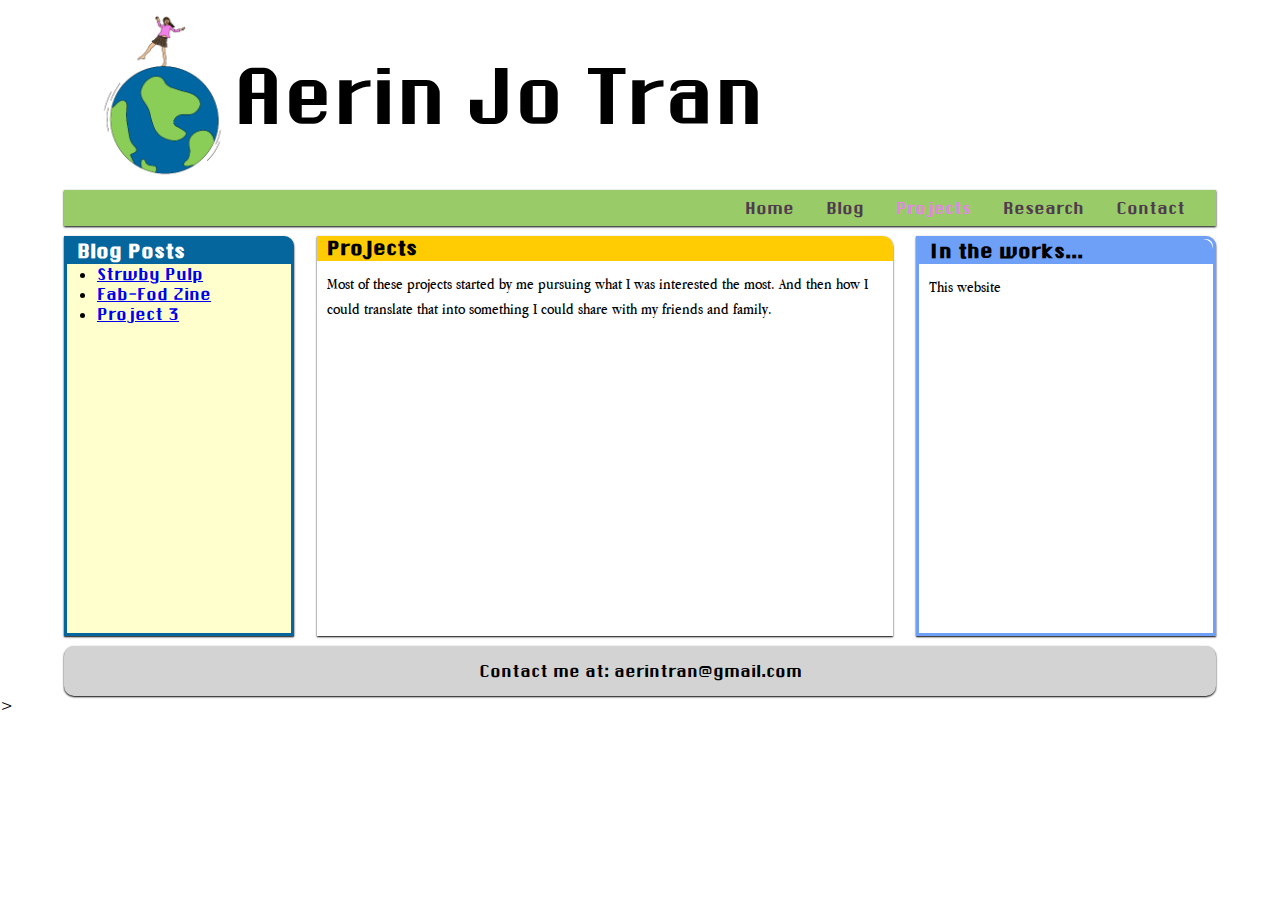
<file: projects.html>
<!DOCTYPE html>
<html lang="en">
<html>
    <head>
        <meta charset="UTF-8">
        <title>Aerin Jo Tran</title>
        <link rel="stylesheet" href="app.css"/>
    </head>
    <div id="wrapper-div">

    <body>
        <div id="logo-div">
            <img src="images/logo_image.png" alt="logo" style="float: left; margin-left: 10px; height: 170px;">
            Aerin Jo Tran
        </div>

        <nav class="navbar">
            <div class="container">
          
              <div class="navbar-menu" id="open-navbar1">
                <ul class="navbar-nav">
                  <li class="nav-item" id="home"><a href="index.html">Home</a></li>
                  <li class="nav-item" id="blog"><a href="blog.html">Blog</a></li>
                  <li class="nav-item" id="projects"><a href="projects.html">Projects</a></li>
                  <li class="nav-item" id="research"><a href="#">Research</a></li>
                  <li class="nav-item" id="contact"><a href="contact_me.html">Contact</a></li>
                </ul>
              </div>
            </div>
        </nav>            


        <div id="main-div" class="clearfix">
            <div id="sidebar-div">
                <div id="sidebarTitle-div">
                    <h3>Blog Posts</h3>
                </div>
                <ul>
                    <li><a href="strwbyPulp.html">Strwby Pulp</a></li>
                    <li><a href="zine.html">Fab-Fod Zine</a></li>
                    <li><a href="#">Project 3</a></li>
                </ul>
            </div>
            <div id="new-div">
                <div id="newTitle-div">
                    <h3>In the works...</h3>
                </div>
                <p>
                    This website
                </p>

            </div>
            <div id="body-div">
                <div id="bodyTitle-div">
                    <h3>Projects</h3>
            </div>
            <p>
                Most of these projects started by me pursuing what I was interested the most. And then how I could 
                translate that into something I could share with my friends and family.
            </p>

    
            </div>
        </div>
        <div id="footer-div">
            Contact me at: aerintran@gmail.com  
        </div>
    </div>
    </body>
    <script src="app.js">  </script>>
</html>
</file>
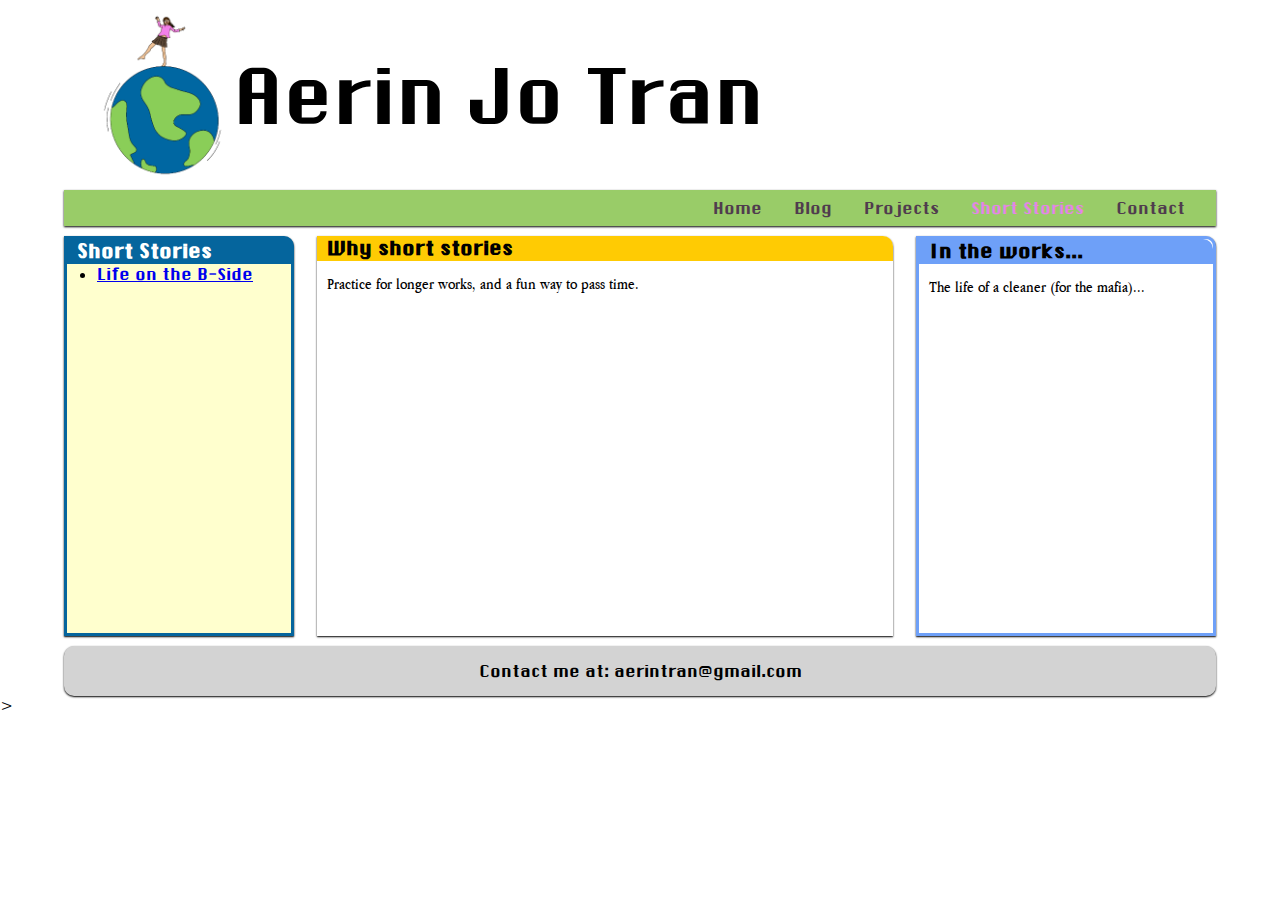
<file: short_stories.html>
<!DOCTYPE html>
<html lang="en">
<html>
    <head>
        <meta charset="UTF-8">
        <title>Aerin Jo Tran</title>
        <link rel="stylesheet" href="app.css"/>
    </head>
    <div id="wrapper-div">

    <body>
        <div id="logo-div">
            <img src="images/logo_image.png" alt="logo" style="float: left; margin-left: 10px; height: 170px;">
            Aerin Jo Tran
        </div>

        <nav class="navbar">
            <div class="container">
          
              <div class="navbar-menu" id="open-navbar1">
                <ul class="navbar-nav">
                  <li class="nav-item" id="home"><a href="index.html">Home</a></li>
                  <li class="nav-item" id="blog"><a href="blog.html">Blog</a></li>
                  <li class="nav-item" id="projects"><a href="projects.html">Projects</a></li>
                  <li class="nav-item" id="research"><a href="short_stories.html">Short Stories</a></li>
                  <li class="nav-item" id="contact"><a href="contact_me.html">Contact</a></li>
                </ul>
              </div>
            </div>
        </nav>            


        <div id="main-div" class="clearfix">
            <div id="sidebar-div">
                <div id="sidebarTitle-div">
                    <h3>Short Stories</h3>
                </div>
                <ul>
                    <li><a href="ss1.html">Life on the B-Side</a></li>
                </ul>
            </div>
            <div id="new-div">
                <div id="newTitle-div">
                    <h3>In the works...</h3>
                </div>
                <p>
                    The life of a cleaner (for the mafia)...
                </p>

            </div>
            <div id="body-div">
                <div id="bodyTitle-div">
                    <h3>Why short stories</h3>
                </div>
                <p>
                    Practice for longer works, and a fun way to pass time.
                </p>

    
            </div>
        </div>
        <div id="footer-div">
            Contact me at: aerintran@gmail.com  
        </div>
    </div>
    </body>
    <script src="app.js">  </script>>
</html>
</file>
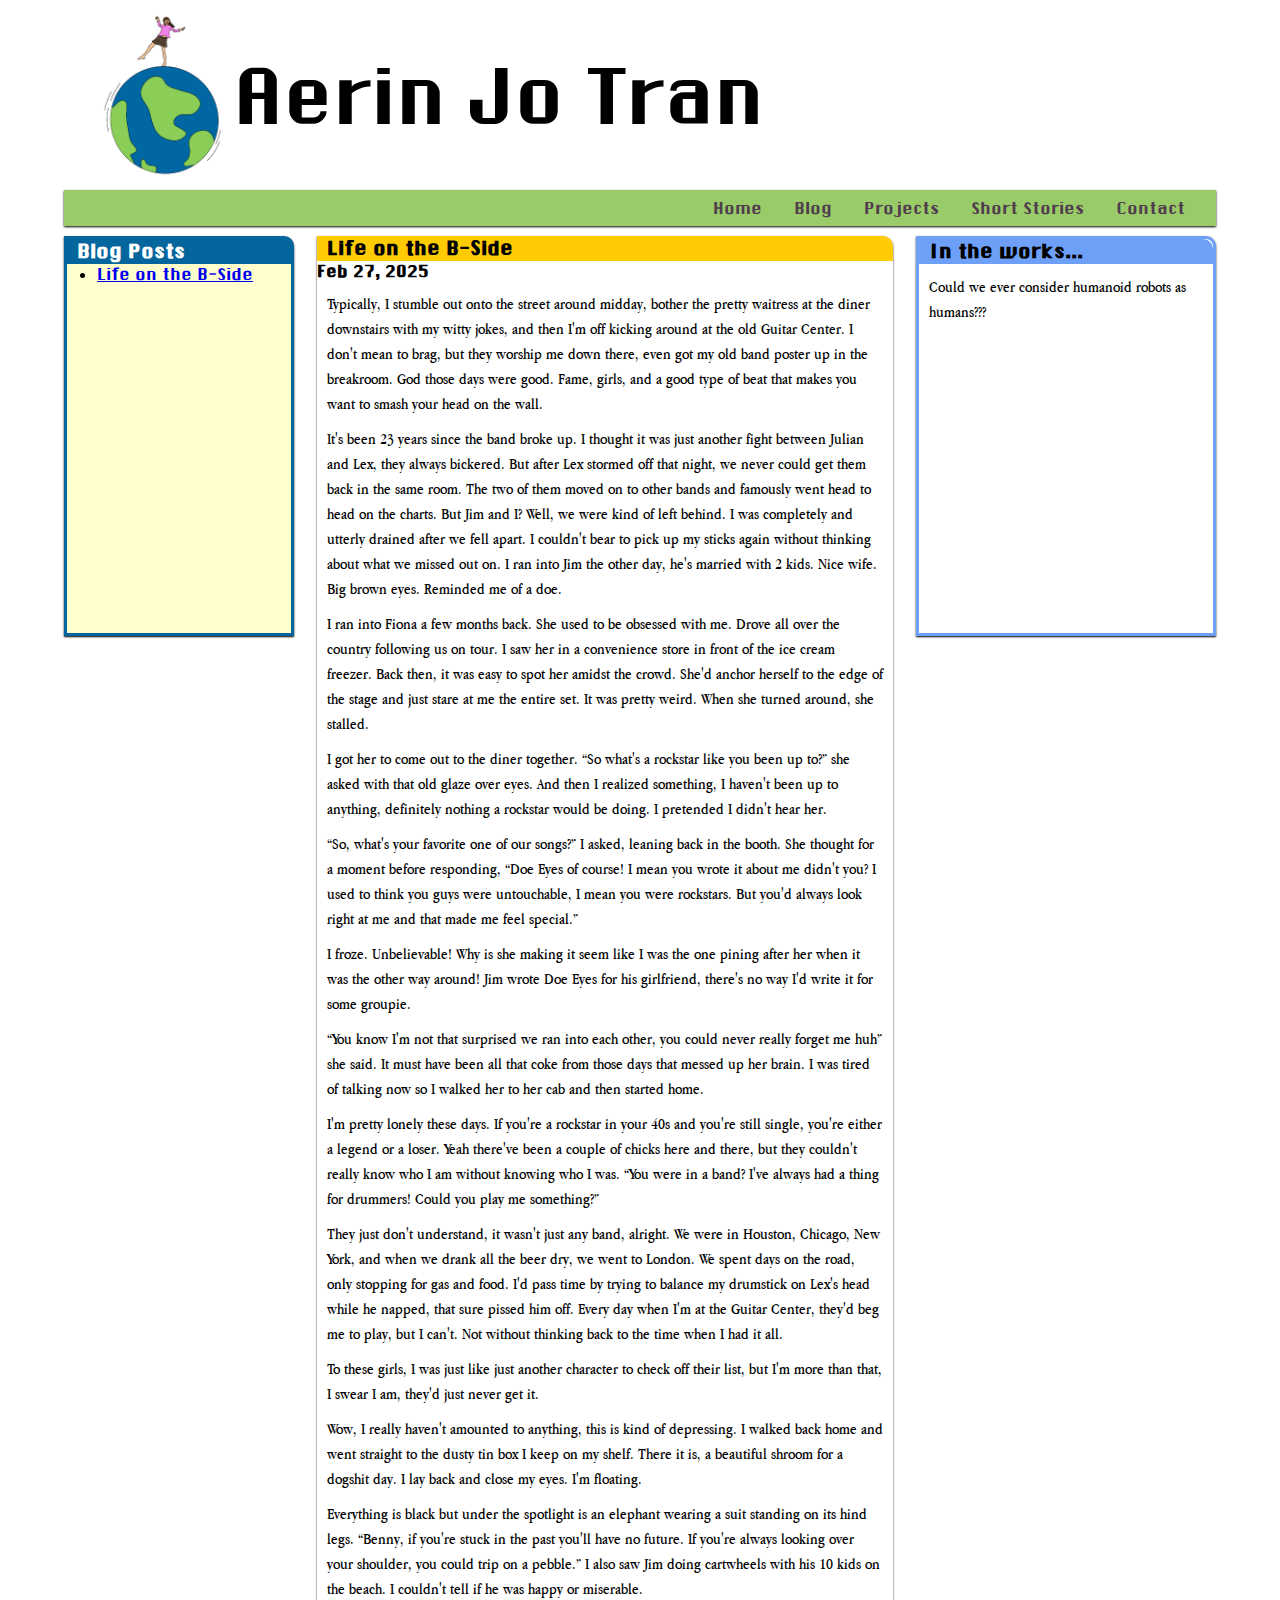
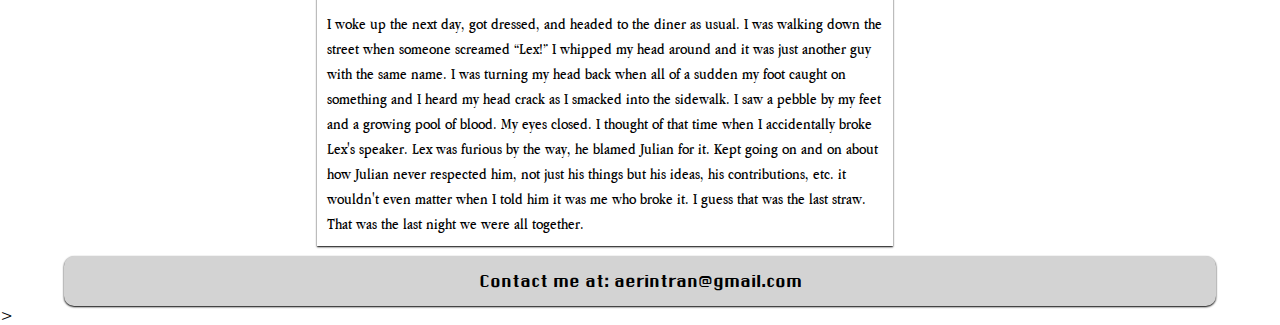
<file: ss1.html>
<!DOCTYPE html>
<html lang="en">
<html>
    <head>
        <meta charset="UTF-8">
        <title>Aerin Jo Tran</title>
        <link rel="stylesheet" href="app.css"/>
    </head>
    <div id="wrapper-div">

    <body>
        <div id="logo-div">
            <img src="images/logo_image.png" alt="logo" style="float: left; margin-left: 10px; height: 170px;">
            Aerin Jo Tran
        </div>

        <nav class="navbar">
            <div class="container">
          
              <div class="navbar-menu" id="open-navbar1">
                <ul class="navbar-nav">
                  <li class="nav-item" id="home"><a href="index.html">Home</a></li>
                  <li class="nav-item" id="blog"><a href="blog.html">Blog</a></li>
                  <li class="nav-item" id="projects"><a href="projects.html">Projects</a></li>
                  <li class="nav-item" id="research"><a href="short_stories.html">Short Stories</a></li>
                  <li class="nav-item" id="contact"><a href="contact_me.html">Contact</a></li>
                </ul>
              </div>
            </div>
        </nav>            


        <div id="main-div" class="clearfix">
            <div id="sidebar-div">
                <div id="sidebarTitle-div">
                    <h3>Blog Posts</h3>
                </div>
                <ul>
                    <li><a href="ss1.html">Life on the B-Side</a></li>
                </ul>
            </div>
            <div id="new-div">
                <div id="newTitle-div">
                    <h3>In the works...</h3>
                </div>
                <p>
                    Could we ever consider humanoid robots as humans???
                </p>

            </div>
            <div id="body-div">
                <div id="bodyTitle-div">
                    <h3>Life on the B-Side</h3>
            </div>
            <h4>Feb 27, 2025</h4>
            <p>
                Typically, I stumble out onto the street around midday, bother the pretty waitress at the diner downstairs with my witty jokes, and then I'm off kicking around at the old Guitar Center. I don't mean to brag, but they worship me down there, even got my old band poster up in the breakroom. God those days were good. Fame, girls, and a good type of beat that makes you want to smash your head on the wall. 
            </p>
            <p>
                It's been 23 years since the band broke up. I thought it was just another fight between Julian and Lex, they always bickered. But after Lex stormed off that night, we never could get them back in the same room. The two of them moved on to other bands and famously went head to head on the charts. But Jim and I? Well, we were kind of left behind. I was completely and utterly drained after we fell apart. I couldn't bear to pick up my sticks again without thinking about what we missed out on. I ran into Jim the other day, he's married with 2 kids. Nice wife. Big brown eyes. Reminded me of a doe. 
            </p>
            <p>
                I ran into Fiona a few months back. She used to be obsessed with me. Drove all over the country following us on tour. I saw her in a convenience store in front of the ice cream freezer. Back then, it was easy to spot her amidst the crowd. She'd anchor herself to the edge of the stage and just stare at me the entire set. It was pretty weird. When she turned around, she stalled. 
            </p>
            <p> 
                I got her to come out to the diner together. “So what's a rockstar like you been up to?” she asked with that old glaze over eyes. And then I realized something, I haven't been up to anything, definitely nothing a rockstar would be doing. I pretended I didn't hear her. 
            </p>
            <p>
                “So, what's your favorite one of our songs?” I asked, leaning back in the booth. She thought for a moment before responding, “Doe Eyes of course! I mean you wrote it about me didn't you? I used to think you guys were untouchable, I mean you were rockstars. But you'd always look right at me and that made me feel special.” 
            </p>
            <p>
                I froze. Unbelievable! Why is she making it seem like I was the one pining after her when it was the other way around! Jim wrote Doe Eyes for his girlfriend, there's no way I'd write it for some groupie. 
            </p>
            <p>
                “You know I'm not that surprised we ran into each other, you could never really forget me huh” she said. It must have been all that coke from those days that messed up her brain. I was tired of talking now so I walked her to her cab and then started home. 
            </p>
            <p>
                I'm pretty lonely these days. If you're a rockstar in your 40s and you're still single, you're either a legend or a loser. Yeah there've been a couple of chicks here and there, but they couldn't really know who I am without knowing who I was. “You were in a band? I've always had a thing for drummers! Could you play me something?” 
            </p>
            <p>
                They just don't understand, it wasn't just any band, alright. We were in Houston, Chicago, New York, and when we drank all the beer dry, we went to London. We spent days on the road, only stopping for gas and food. I'd pass time by trying to balance my drumstick on Lex's head while he napped, that sure pissed him off. Every day when I'm at the Guitar Center, they'd beg me to play, but I can't. Not without thinking back to the time when I had it all. 
            </p>
            <p>
                To these girls, I was just like just another character to check off their list, but I'm more than that, I swear I am, they'd just never get it.
            </p>
            <p>
                Wow, I really haven't amounted to anything, this is kind of depressing. I walked back home and went straight to the dusty tin box I keep on my shelf. There it is, a beautiful shroom for a dogshit day. I lay back and close my eyes. I'm floating.
            </p>
            <p>
                Everything is black but under the spotlight is an elephant wearing a suit standing on its hind legs. “Benny, if you're stuck in the past you'll have no future. If you're always looking over your shoulder, you could trip on a pebble.” I also saw Jim doing cartwheels with his 10 kids on the beach. I couldn't tell if he was happy or miserable. 
            </p>
            <p>
                I woke up the next day, got dressed, and headed to the diner as usual. I was walking down the street when someone screamed “Lex!” I whipped my head around and it was just another guy with the same name. I was turning my head back when all of a sudden my foot caught on something and I heard my head crack as I smacked into the sidewalk. I saw a pebble by my feet and a growing pool of blood. My eyes closed. I thought of that time when I accidentally broke Lex's speaker. Lex was furious by the way, he blamed Julian for it. Kept going on and on about how Julian never respected him, not just his things but his ideas, his contributions, etc. it wouldn't even matter when I told him it was me who broke it. I guess that was the last straw. That was the last night we were all together.
            </p>

    
            </div>
        </div>
        <div id="footer-div">
            Contact me at: aerintran@gmail.com  
        </div>
    </div>
    </body>
    <script src="app.js">  </script>>
</html>
</file>
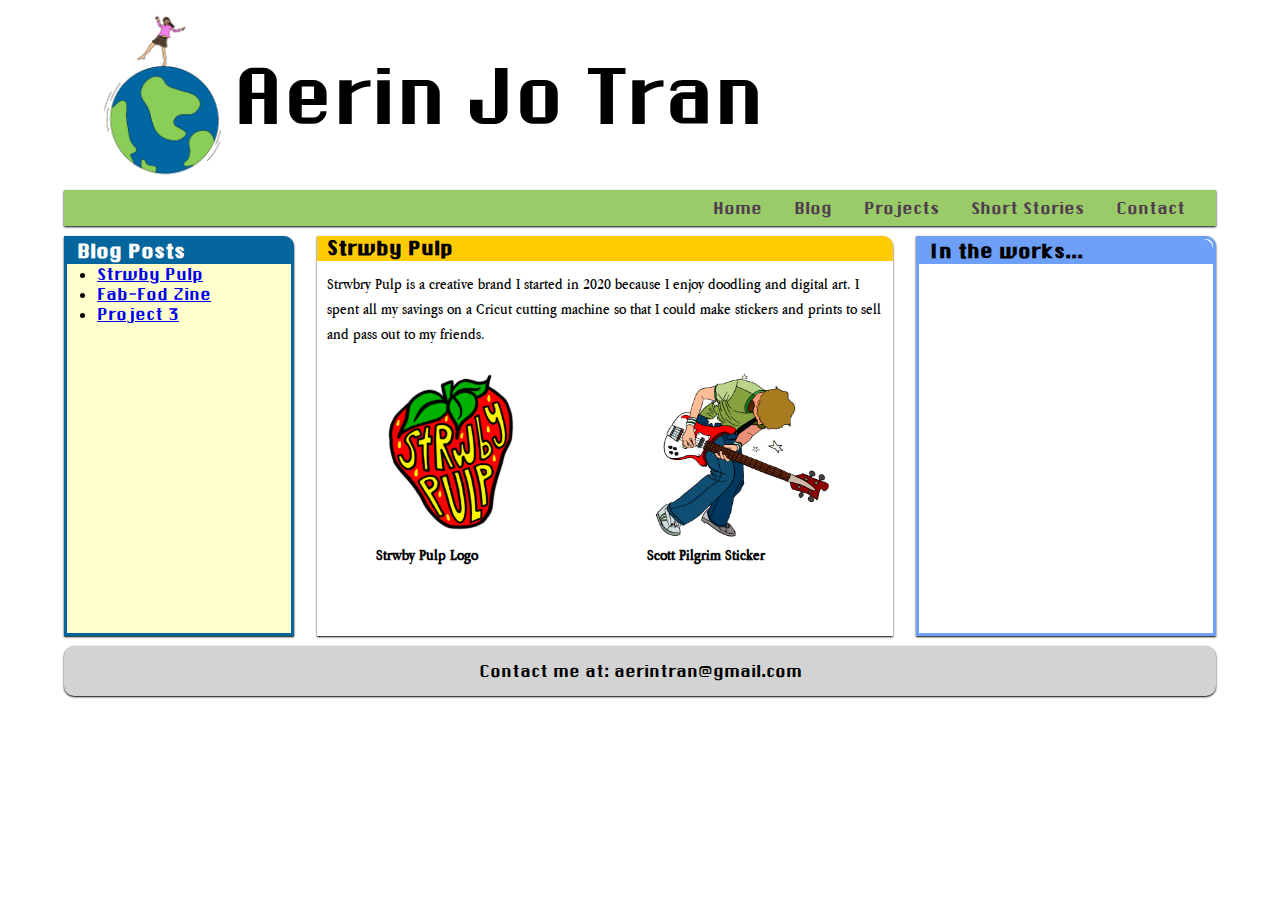
<file: strwbyPulp.html>
<!DOCTYPE html>
<html lang="en">
<head>
    <meta charset="UTF-8">
    <title>Aerin Jo Tran</title>
    <link rel="stylesheet" href="app.css"/>
</head>
<body>
    <div id="wrapper-div">
        <div id="logo-div">
            <img src="images/logo_image.png" alt="logo" style="float: left; margin-left: 10px; height: 170px;">
            Aerin Jo Tran
        </div>

        <nav class="navbar">
            <div class="container">
                <div class="navbar-menu" id="open-navbar1">
                    <ul class="navbar-nav">
                        <li class="nav-item" id="home"><a href="index.html">Home</a></li>
                        <li class="nav-item" id="blog"><a href="blog.html">Blog</a></li>
                        <li class="nav-item" id="projects"><a href="projects.html">Projects</a></li>
                        <li class="nav-item" id="research"><a href="short_stories.html">Short Stories</a></li>
                        <li class="nav-item" id="contact"><a href="contact_me.html">Contact</a></li>
                    </ul>
                </div>
            </div>
        </nav>

        <div id="main-div" class="clearfix">
            <div id="sidebar-div">
                <div id="sidebarTitle-div">
                    <h3>Blog Posts</h3>
                </div>
                <ul>
                    <li><a href="strwbyPulp.html">Strwby Pulp</a></li>
                    <li><a href="zine.html">Fab-Fod Zine</a></li>
                    <li><a href="#">Project 3</a></li>
                </ul>
            </div>

            <div id="new-div">
                <div id="newTitle-div">
                    <h3>In the works...</h3>
                </div>
                <p>
                    
                </p>
            </div>

            <div id="body-div">
                <div id="bodyTitle-div">
                    <h3>Strwby Pulp</h3>
                </div>
                <p>
                    Strwbry Pulp is a creative brand I started in 2020 because I enjoy doodling and digital art. I spent all my 
                    savings on a Cricut cutting machine so that I could make stickers and prints to sell and pass out to my friends.
                </p>
                <div class="figure-container">
                    <figure>
                        <img src="images/strwby_pulp_logo.png" alt="strwby_pulp_logo" height="175">
                        <figcaption style="font-family: 'AppleGaramond', sans-serif; font-weight: bold;">Strwby Pulp Logo</figcaption>
                    </figure>
                    <figure>
                        <img src="images/scott_pilgrim.png" alt="strwby_pulp_logo" height="175">
                        <figcaption style="font-family: 'AppleGaramond', sans-serif; font-weight: bold">Scott Pilgrim Sticker</figcaption>
                    </figure>
                </div>
            </div>
        </div>

        <div id="footer-div">
            Contact me at: aerintran@gmail.com  
        </div>
    </div>
    <script src="app.js"></script>
</body>
</html>
</file>
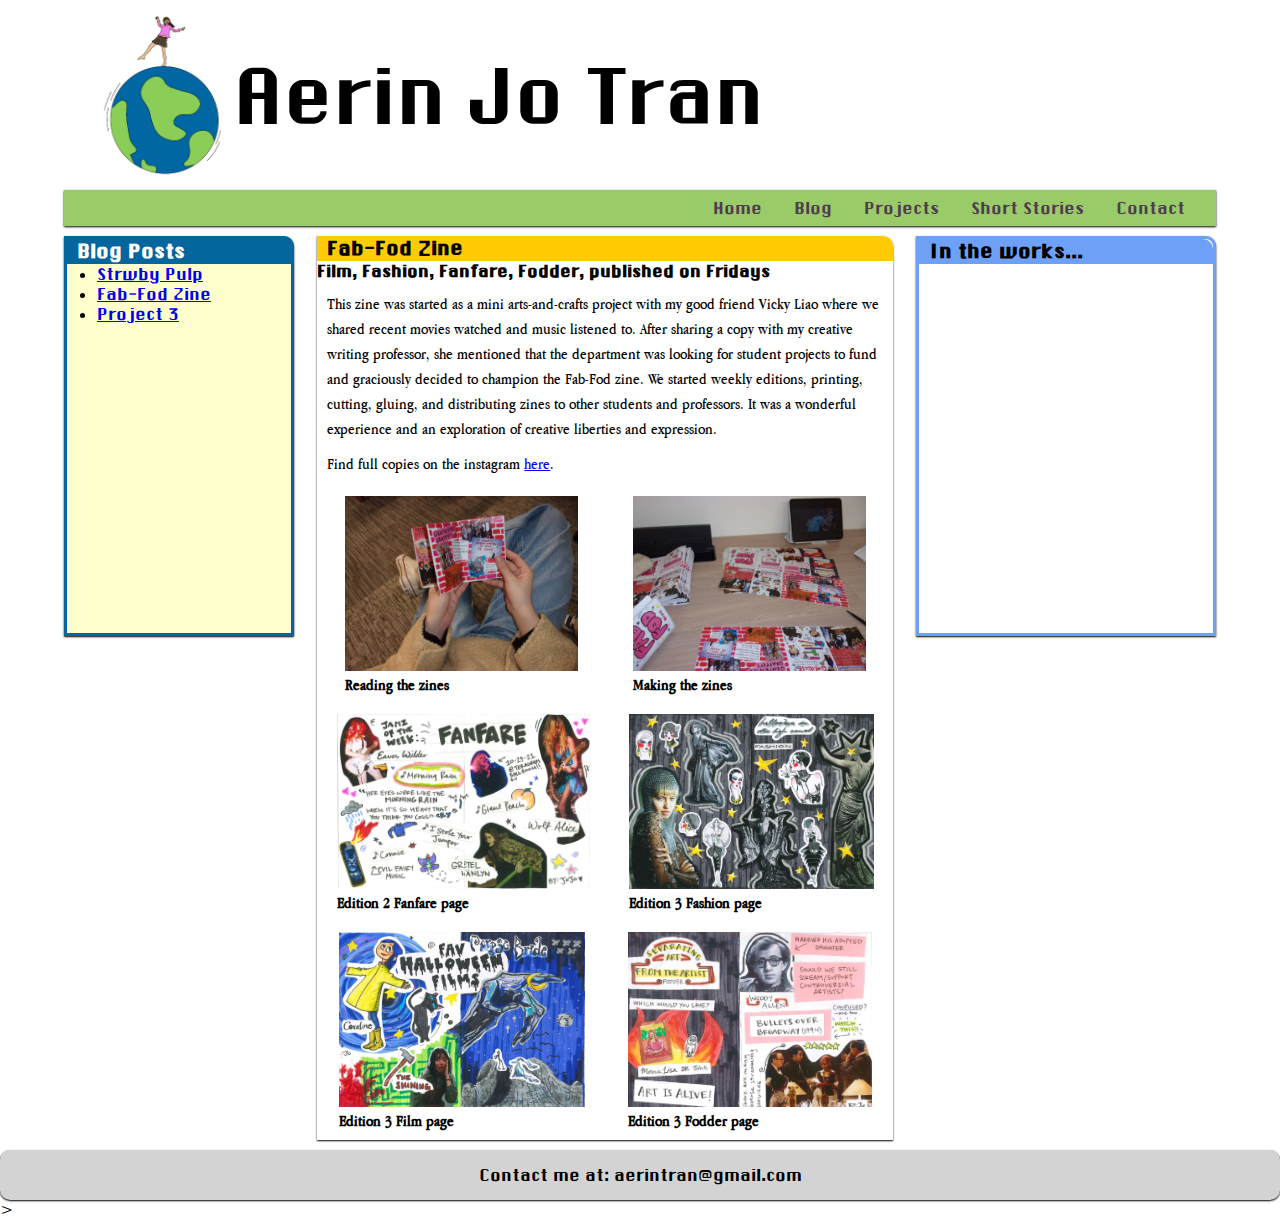
<file: zine.html>
<!DOCTYPE html>
<html lang="en">
<html>
    <head>
        <meta charset="UTF-8">
        <title>Aerin Jo Tran</title>
        <link rel="stylesheet" href="app.css"/>
    </head>
    <div id="wrapper-div">

    <body>
        <div id="logo-div">
            <img src="images/logo_image.png" alt="logo" style="float: left; margin-left: 10px; height: 170px;">
            Aerin Jo Tran
        </div>

        <nav class="navbar">
            <div class="container">
          
              <div class="navbar-menu" id="open-navbar1">
                <ul class="navbar-nav">
                  <li class="nav-item" id="home"><a href="index.html">Home</a></li>
                  <li class="nav-item" id="blog"><a href="blog.html">Blog</a></li>
                  <li class="nav-item" id="projects"><a href="projects.html">Projects</a></li>
                  <li class="nav-item" id="research"><a href="short_stories.html">Short Stories</a></li>
                  <li class="nav-item" id="contact"><a href="contact_me.html">Contact</a></li>
                </ul>
              </div>
            </div>
        </nav>            


        <div id="main-div" class="clearfix">
            <div id="sidebar-div">
                <div id="sidebarTitle-div">
                    <h3>Blog Posts</h3>
                </div>
                <ul>
                    <li><a href="strwbyPulp.html">Strwby Pulp</a></li>
                    <li><a href="zine.html">Fab-Fod Zine</a></li>
                    <li><a href="#">Project 3</a></li>
                </ul>
            </div>
            <div id="new-div">
                <div id="newTitle-div">
                    <h3>In the works...</h3>
                </div>
                <p>
                    
                </p>

            </div>
            <div id="body-div">
                <div id="bodyTitle-div">
                    <h3>Fab-Fod Zine</h3>
            </div>
            <h4>
                Film, Fashion, Fanfare, Fodder, published on Fridays
            </h4>
            <p>
                This zine was started as a mini arts-and-crafts project with my good friend Vicky Liao where we shared recent movies
                watched and music listened to. After sharing a copy with my creative writing professor, she mentioned that the department
                was looking for student projects to fund and graciously decided to champion the Fab-Fod zine. We started weekly editions,
                printing, cutting, gluing, and distributing zines to other students and professors. It was a wonderful experience and an
                exploration of creative liberties and expression. 
            </p>
            <p>
                Find full copies on the instagram <a href="https://www.instagram.com/fab_fod?utm_source=ig_web_button_share_sheet&igsh=ZDNlZDc0MzIxNw=="; style="font-family: 'AppleGaramond', sans-serif">here</a>.
            </p>

            <div class="figure-container">
                <figure>
                    <img src="images/100_0752 2.JPG" alt="reading" height="175">
                    <figcaption style="font-family: 'AppleGaramond', sans-serif; font-weight: bold;">Reading the zines</figcaption>
                </figure>
                <figure>
                    <img src="images/100_0743.JPG" alt="making" height="175">
                    <figcaption style="font-family: 'AppleGaramond', sans-serif; font-weight: bold">Making the zines</figcaption>
                </figure>
            </div>
            <div class="figure-container">
                <figure>
                    <img src="images/fanfare.jpg" alt="fanfare page" height="175">
                    <figcaption style="font-family: 'AppleGaramond', sans-serif; font-weight: bold;">Edition 2 Fanfare page</figcaption>
                </figure>
                <figure>
                    <img src="images/fashion.jpg" alt="fashion" height="175">
                    <figcaption style="font-family: 'AppleGaramond', sans-serif; font-weight: bold">Edition 3 Fashion page</figcaption>
                </figure>
            </div>
            <div class="figure-container">
                <figure>
                    <img src="images/halloween.jpg" alt="halloween" height="175">
                    <figcaption style="font-family: 'AppleGaramond', sans-serif; font-weight: bold;">Edition 3 Film page</figcaption>
                </figure>
                <figure>
                    <img src="images/sep.jpg" alt="sep" height="175">
                    <figcaption style="font-family: 'AppleGaramond', sans-serif; font-weight: bold">Edition 3 Fodder page</figcaption>
                </figure>
            </div>
        </div>
    
            </div>
        </div>
        <div id="footer-div">
            Contact me at: aerintran@gmail.com  
        </div>
    </div>
    </body>
    <script src="app.js">  </script>>
</html>
</file>
<file: app.css>
@font-face {
  font-family: 'ChicagoFLF';
  src: url('fonts/ChicagoFLF.ttf') format('truetype');
}
@font-face {
  font-family: 'AppleGaramond';
  src: url('fonts/apple_garamond/AppleGaramond.ttf') format('truetype');
}
* {
  margin: 0;
  padding: 0;
  box-sizing: border-box;
  font-family: 'ChicagoFLF', sans-serif;
}
body {
  font-family: 'AppleGaramond', sans-serif;
  cursor: url(http://www.rw-designer.com/cursor-extern.php?id=212145), auto;

}
ul {
  margin-left: 30px;
  margin-bottom: 20px;
  font-family: 'AppleGaramond', sans-serif;
}
p {
  margin-bottom: 10px;
  line-height: 25px;
  margin: 10px;
  font-family: 'AppleGaramond', sans-serif;
}
i {
  font-style: italic;
  margin-left: 30px;
  font-family: 'AppleGaramond', sans-serif;
}
.figure-container {
  display: flex;
  justify-content: space-around; /* Adjust as needed */
  align-items: center; /* Adjust as needed */
}

.figure-container figure {
  margin: 10px; /* Adjust as needed */
}
#logo-div
{
  width:100%;
  min-height:170px;
  padding-left: 2%;
  padding-right: 2%;
  line-height:170px;
  margin-bottom: 10px;
  margin-top: 10px;
  font-size: 75px;
}

.container {
  width: 100%;
  position: relative;
  margin-left: auto;
  margin-right: auto;
  padding-left: 15px;
  padding-right: 15px;
}

.navbar,
.navbar > .container {
  width: 100%;
  display: flex;
  flex-wrap: wrap;
  align-items: center;
  justify-content: space-between;
}
@media (max-width: 768px) {
  .navbar,
.navbar > .container {
    display: block;
  }
}

.navbar {
  box-shadow: 0 1px 2px 0 black;
  background-color: #99cc68;
}

.navbar .navbar-header {
  display: flex;
  align-items: center;
}


.navbar .navbar-header .navbar-toggler {
  cursor: pointer;
  border: none;
  display: none;
  outline: none;
}
@media (max-width: 768px) {
  .navbar .navbar-header .navbar-toggler {
    display: block;
  }
}
.navbar .navbar-header .navbar-toggler span {
  height: 2px;
  width: 22px;
  background-color: #929aad;
  display: block;
}
.navbar .navbar-header .navbar-toggler span:not(:last-child) {
  margin-bottom: 0.2rem;
}
.navbar .navbar-header > a {
  font-weight: 500;
  color: #3c4250;
}
.navbar .navbar-menu {
  display: flex;
  align-items: center;
  flex-basis: auto;
  flex-grow: 1;
}
@media (max-width: 768px) {
  .navbar .navbar-menu {
    display: none;
    text-align: center;
  }
}

.nav-item.active {
  color: #000; /* Adjust the text color as needed */
}

.navbar .navbar-menu .navbar-nav {
  margin-left: auto;
  flex-direction: row;
  display: flex;
  padding-left: 0;
  margin-bottom: 0;
  list-style: none;
}
@media (max-width: 768px) {
  .navbar .navbar-menu .navbar-nav {
    width: 100%;
    display: block;
    border-top: 1px solid #EEE;
    margin-top: 1rem;
  }
}
.navbar .navbar-menu .navbar-nav > li > a {
  color: #503c4e;
  text-decoration: none;
  display: inline-block;
  padding: 0.5rem 1rem;
}
.navbar .navbar-menu .navbar-nav > li > a:hover {
  color: #e386e5;
}
@media (max-width: 768px) {
  .navbar .navbar-menu .navbar-nav > li > a {
    border-bottom: 1px solid #eceef3;
  }
}
.navbar .navbar-menu .navbar-nav > li.active a {
  color: #e386e5;
}


.navbar .navbar-header > a span {
  color: #e386e5;
}

.navbar .navbar-header h4 {
  font-weight: 500;
  font-size: 1.25rem;
}
@media (max-width: 768px) {
  .navbar .navbar-header h4 {
    font-size: 1.05rem;
  }
}                                         
            

#main-div
{
  width:100%;
  margin-bottom: 10px;
  margin-top: 10px;


}
#sidebar-div
{
  width:20%;
  min-height:400px;
  background-color:#ffffce;
  float:left;
  border: 3px #05659d solid;
  border-top-right-radius: 10px;
  box-shadow: 0 1px 2px 0 black;


}
#sidebarTitle-div
{
  width:100%;
  min-height:25px;
  background-color:#05659d;
  color:white;
  line-height: 25px;
  padding-left: 10px;
  

}
#new-div
{
  width:26%;
  min-height:400px;
  border-top-right-radius: 10px;
  background-color:white;
  float:right;
  box-shadow: 0 1px 2px 0 black;
  border: 3px #6ea0f8 solid;

}
#newTitle-div
{
  width:100%;
  min-height:25px;
  background-color:#6ea0f8;
  color:black;
  line-height: 25px;
  padding-left: 10px;
  border-top-right-radius: 10px;

}
#body-div
{
  width:50%;
  min-height:400px;
  margin-left: 2%;
  background-color:white;
  float:left;
  box-shadow: 0 1px 2px 0 black;
  border-top-right-radius: 10px;
  

}
#bodyTitle-div
{
  width:100%;
  min-height:25px;
  background-color:#ffcb03;
  color:black;
  line-height: 25px;
  padding-left: 10px;
  border-top-right-radius: 10px;

}
.clearfix::after
{
  content: "";
  clear: both;
  display: block;
}
#footer-div
{
  width:100%;
  min-height:50px;
  text-align: center;
  background-color:lightgray;
  line-height: 50px;
  border-radius: 10px;
  box-shadow: 0 1px 2px 0 black;

}
#wrapper-div
{
  width:90%;
  margin:auto;
}
</file>
